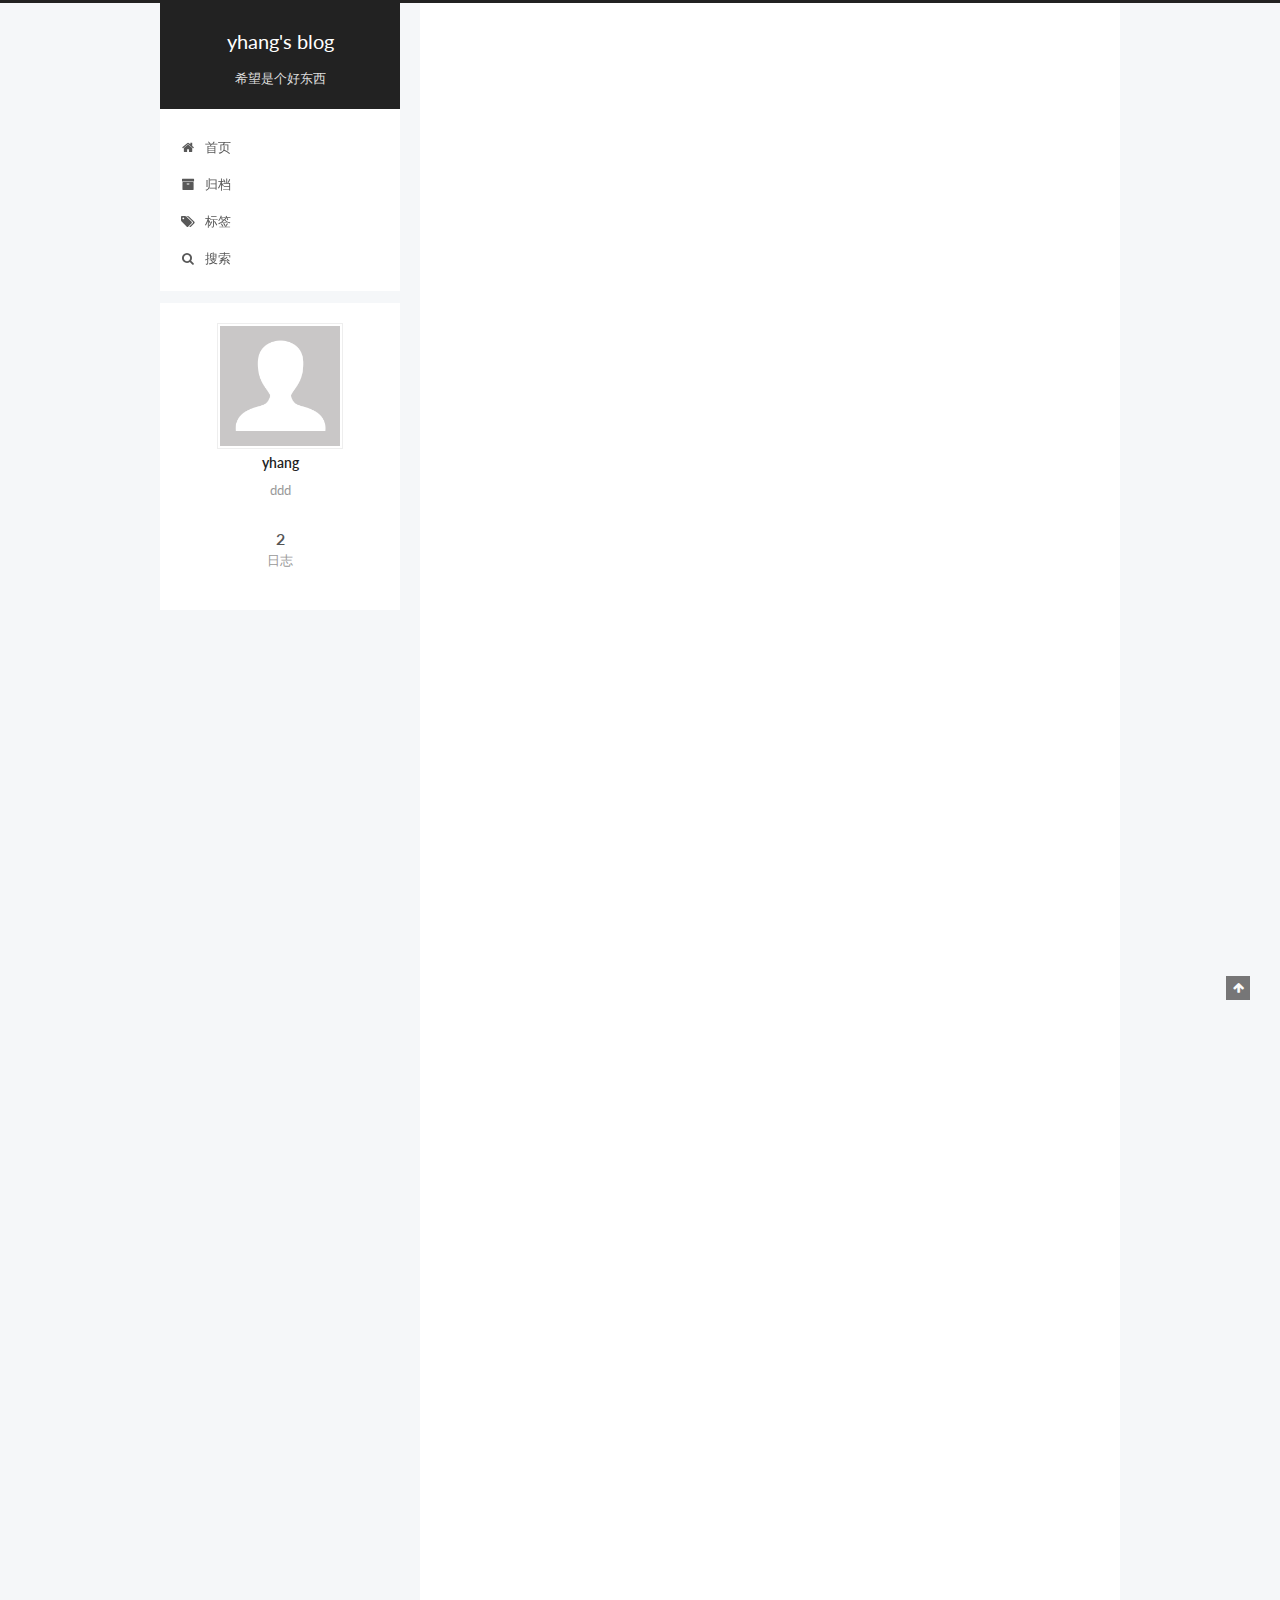
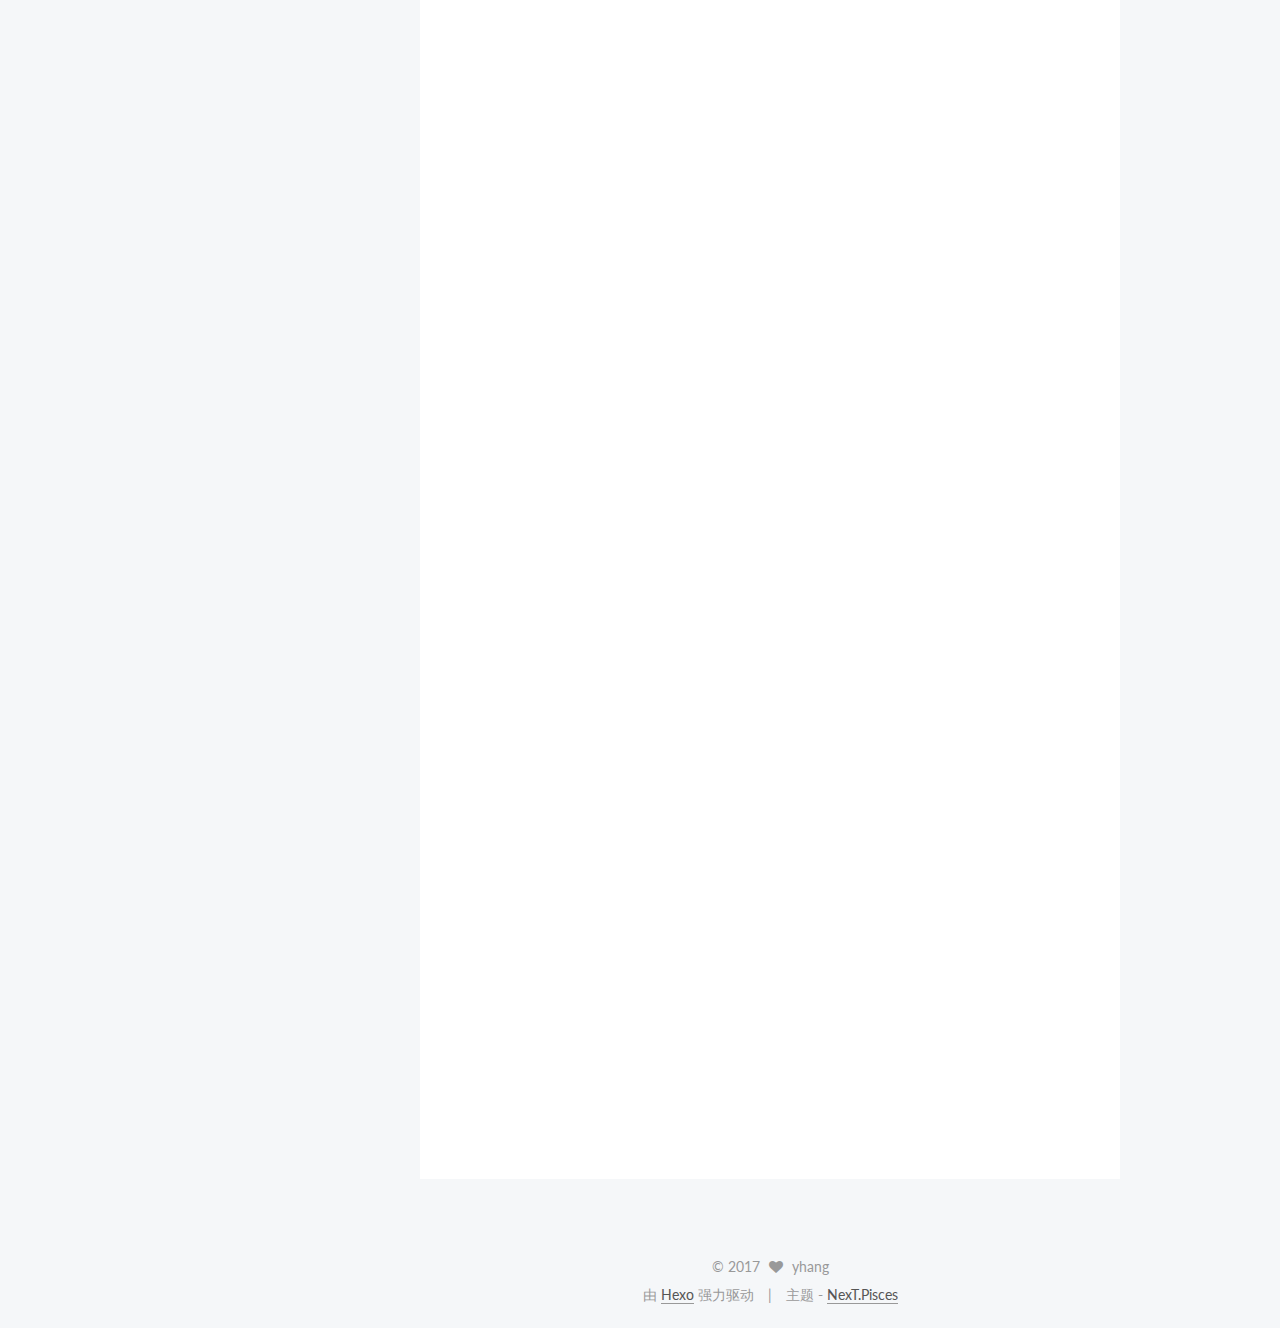
<file: index.html>
<!doctype html>



  


<html class="theme-next pisces use-motion" lang="zh-Hans">
<head>
  <meta charset="UTF-8"/>
<meta http-equiv="X-UA-Compatible" content="IE=edge" />
<meta name="viewport" content="width=device-width, initial-scale=1, maximum-scale=1"/>



<meta http-equiv="Cache-Control" content="no-transform" />
<meta http-equiv="Cache-Control" content="no-siteapp" />















  
  
  <link href="/lib/fancybox/source/jquery.fancybox.css?v=2.1.5" rel="stylesheet" type="text/css" />




  
  
  
  

  
    
    
  

  

  

  

  

  
    
    
    <link href="//fonts.googleapis.com/css?family=Lato:300,300italic,400,400italic,700,700italic&subset=latin,latin-ext" rel="stylesheet" type="text/css">
  






<link href="/lib/font-awesome/css/font-awesome.min.css?v=4.6.2" rel="stylesheet" type="text/css" />

<link href="/css/main.css?v=5.1.0" rel="stylesheet" type="text/css" />


  <meta name="keywords" content="yhang" />








  <link rel="shortcut icon" type="image/x-icon" href="/favicon.ico?v=5.1.0" />






<meta name="description" content="编码 极限运动 折腾">
<meta property="og:type" content="website">
<meta property="og:title" content="yhang's blog">
<meta property="og:url" content="http://yoursite.com/index.html">
<meta property="og:site_name" content="yhang's blog">
<meta property="og:description" content="编码 极限运动 折腾">
<meta name="twitter:card" content="summary">
<meta name="twitter:title" content="yhang's blog">
<meta name="twitter:description" content="编码 极限运动 折腾">



<script type="text/javascript" id="hexo.configurations">
  var NexT = window.NexT || {};
  var CONFIG = {
    root: '/',
    scheme: 'Pisces',
    sidebar: {"position":"left","display":"post","offset":12,"offset_float":0,"b2t":false,"scrollpercent":false},
    fancybox: true,
    motion: true,
    duoshuo: {
      userId: '0',
      author: '博主'
    },
    algolia: {
      applicationID: 'MJWCR3D7BY',
      apiKey: '1b89c01149525b34d5a81ea0f38427fe',
      indexName: 'yhang',
      hits: {"per_page":10},
      labels: {"input_placeholder":"Search for Posts","hits_empty":"We didn't find any results for the search: ${query}","hits_stats":"${hits} results found in ${time} ms"}
    }
  };
</script>



  <link rel="canonical" href="http://yoursite.com/"/>





  <title> yhang's blog </title>
</head>

<body itemscope itemtype="http://schema.org/WebPage" lang="zh-Hans">

  














  
  
    
  

  <div class="container sidebar-position-left 
   page-home 
 ">
    <div class="headband"></div>

    <header id="header" class="header" itemscope itemtype="http://schema.org/WPHeader">
      <div class="header-inner"><div class="site-brand-wrapper">
  <div class="site-meta ">
    

    <div class="custom-logo-site-title">
      <a href="/"  class="brand" rel="start">
        <span class="logo-line-before"><i></i></span>
        <span class="site-title">yhang's blog</span>
        <span class="logo-line-after"><i></i></span>
      </a>
    </div>
      
        <h1 class="site-subtitle" itemprop="description">希望是个好东西</h1>
      
  </div>

  <div class="site-nav-toggle">
    <button>
      <span class="btn-bar"></span>
      <span class="btn-bar"></span>
      <span class="btn-bar"></span>
    </button>
  </div>
</div>

<nav class="site-nav">
  

  
    <ul id="menu" class="menu">
      
        
        <li class="menu-item menu-item-home">
          <a href="/" rel="section">
            
              <i class="menu-item-icon fa fa-fw fa-home"></i> <br />
            
            首页
          </a>
        </li>
      
        
        <li class="menu-item menu-item-archives">
          <a href="/archives" rel="section">
            
              <i class="menu-item-icon fa fa-fw fa-archive"></i> <br />
            
            归档
          </a>
        </li>
      
        
        <li class="menu-item menu-item-tags">
          <a href="/tags" rel="section">
            
              <i class="menu-item-icon fa fa-fw fa-tags"></i> <br />
            
            标签
          </a>
        </li>
      

      
        <li class="menu-item menu-item-search">
          
            <a href="javascript:;" class="popup-trigger">
          
            
              <i class="menu-item-icon fa fa-search fa-fw"></i> <br />
            
            搜索
          </a>
        </li>
      
    </ul>
  

  
    <div class="site-search">
      
  
  <div class="algolia-popup popup search-popup">
    <div class="algolia-search">
      <div class="algolia-search-input-icon">
        <i class="fa fa-search"></i>
      </div>
      <div class="algolia-search-input" id="algolia-search-input"></div>
    </div>

    <div class="algolia-results">
      <div id="algolia-stats"></div>
      <div id="algolia-hits"></div>
      <div id="algolia-pagination" class="algolia-pagination"></div>
    </div>

    <span class="popup-btn-close">
      <i class="fa fa-times-circle"></i>
    </span>
  </div>




    </div>
  
</nav>



 </div>
    </header>

    <main id="main" class="main">
      <div class="main-inner">
        <div class="content-wrap">
          <div id="content" class="content">
            
  <section id="posts" class="posts-expand">
    
      

  

  
  
  

  <article class="post post-type-normal " itemscope itemtype="http://schema.org/Article">
    <link itemprop="mainEntityOfPage" href="http://yoursite.com/2017/03/20/test/">

    <span hidden itemprop="author" itemscope itemtype="http://schema.org/Person">
      <meta itemprop="name" content="yhang">
      <meta itemprop="description" content="ddd">
      <meta itemprop="image" content="/images/avatar.gif">
    </span>

    <span hidden itemprop="publisher" itemscope itemtype="http://schema.org/Organization">
      <meta itemprop="name" content="yhang's blog">
    </span>

    
      <header class="post-header">

        
        
          <h2 class="post-title" itemprop="name headline">
            
            
              
                
                <a class="post-title-link" href="/2017/03/20/test/" itemprop="url">
                  hexo+next安装algolia遇到的小坑
                </a>
              
            
          </h2>
        

        <div class="post-meta">
          <span class="post-time">
            
              <span class="post-meta-item-icon">
                <i class="fa fa-calendar-o"></i>
              </span>
              
                <span class="post-meta-item-text">发表于</span>
              
              <time title="创建于" itemprop="dateCreated datePublished" datetime="2017-03-20T23:02:33+08:00">
                2017-03-20
              </time>
            

            

            
          </span>

          

          
            
          

          
          

          

          

          

        </div>
      </header>
    


    <div class="post-body" itemprop="articleBody">

      
      

      
        
          
            <h3 id="按网上的步骤"><a href="#按网上的步骤" class="headerlink" title="按网上的步骤"></a>按网上的步骤</h3><p>站点配置文件里加入:<br><figure class="highlight plain"><table><tr><td class="gutter"><pre><div class="line">1</div><div class="line">2</div><div class="line">3</div><div class="line">4</div><div class="line">5</div><div class="line">6</div><div class="line">7</div><div class="line">8</div><div class="line">9</div><div class="line">10</div><div class="line">11</div></pre></td><td class="code"><pre><div class="line">algolia:</div><div class="line">  appId: &apos;*&apos;</div><div class="line">  apiKey: &apos;*&apos;</div><div class="line">  adminApiKey: &apos;*&apos;</div><div class="line">  indexName: &apos;*&apos;</div><div class="line">  chunkSize: 5000</div><div class="line">  fields: </div><div class="line">    - title</div><div class="line">    - slug</div><div class="line">    - path</div><div class="line">    - content:strip</div></pre></td></tr></table></figure></p>
<p>\themes\next下找到_config.yml，修改algolia_search为true:<br><figure class="highlight plain"><table><tr><td class="gutter"><pre><div class="line">1</div><div class="line">2</div></pre></td><td class="code"><pre><div class="line">algolia_search:</div><div class="line">  enable: true</div></pre></td></tr></table></figure></p>
<p>hexo目录下执行：<br><figure class="highlight bash"><table><tr><td class="gutter"><pre><div class="line">1</div><div class="line">2</div></pre></td><td class="code"><pre><div class="line">$ npm install hexo-algoliasearch --save</div><div class="line">$ hexo algolia</div></pre></td></tr></table></figure></p>
<p>结果搜索框加载不出来，控制台报错：    </p>
<p><code>algolia settings are invalid</code>  </p>
<p>看js提示发现调用的参数名是<strong>applicationID</strong>，于是把appId替换之，搜索框可以出来但是hexo algolia确报错了:<br><figure class="highlight plain"><table><tr><td class="gutter"><pre><div class="line">1</div></pre></td><td class="code"><pre><div class="line">AlgoliaSearchError: Please provide an application ID. Usage: algoliasearch(applicationID, apiKey, opts)</div></pre></td></tr></table></figure></p>
<p>追踪到algolia.js：119行发现node模块调用的参数名是<strong>appId</strong>  .</p>
<h3 id="解决方法："><a href="#解决方法：" class="headerlink" title="解决方法："></a>解决方法：</h3><p>好吧，看起来是hexo-algoliasearch和next打架造成的，那就两个都写上，最终配置：<br><figure class="highlight plain"><table><tr><td class="gutter"><pre><div class="line">1</div><div class="line">2</div><div class="line">3</div><div class="line">4</div><div class="line">5</div><div class="line">6</div><div class="line">7</div><div class="line">8</div><div class="line">9</div><div class="line">10</div><div class="line">11</div><div class="line">12</div></pre></td><td class="code"><pre><div class="line">algolia:</div><div class="line">  applicationID: &apos;*&apos;</div><div class="line">  appId: &apos;*&apos;</div><div class="line">  apiKey: &apos;*&apos;</div><div class="line">  adminApiKey: &apos;*&apos;</div><div class="line">  indexName: &apos;*&apos;</div><div class="line">  chunkSize: 5000</div><div class="line">  fields: </div><div class="line">    - title</div><div class="line">    - slug</div><div class="line">    - path</div><div class="line">    - content:strip</div></pre></td></tr></table></figure></p>
<p>搞定.</p>

          
        
      
    </div>

    <div>
      
    </div>

    <div>
      
    </div>

    <div>
      
    </div>

    <footer class="post-footer">
      

      

      

      
      
        <div class="post-eof"></div>
      
    </footer>
  </article>


    
      

  

  
  
  

  <article class="post post-type-normal " itemscope itemtype="http://schema.org/Article">
    <link itemprop="mainEntityOfPage" href="http://yoursite.com/2017/03/09/hello-world/">

    <span hidden itemprop="author" itemscope itemtype="http://schema.org/Person">
      <meta itemprop="name" content="yhang">
      <meta itemprop="description" content="ddd">
      <meta itemprop="image" content="/images/avatar.gif">
    </span>

    <span hidden itemprop="publisher" itemscope itemtype="http://schema.org/Organization">
      <meta itemprop="name" content="yhang's blog">
    </span>

    
      <header class="post-header">

        
        
          <h2 class="post-title" itemprop="name headline">
            
            
              
                
                <a class="post-title-link" href="/2017/03/09/hello-world/" itemprop="url">
                  Hello World
                </a>
              
            
          </h2>
        

        <div class="post-meta">
          <span class="post-time">
            
              <span class="post-meta-item-icon">
                <i class="fa fa-calendar-o"></i>
              </span>
              
                <span class="post-meta-item-text">发表于</span>
              
              <time title="创建于" itemprop="dateCreated datePublished" datetime="2017-03-09T23:07:34+08:00">
                2017-03-09
              </time>
            

            

            
          </span>

          

          
            
          

          
          

          

          

          

        </div>
      </header>
    


    <div class="post-body" itemprop="articleBody">

      
      

      
        
          
            <p>Welcome to <a href="https://hexo.io/" target="_blank" rel="external">Hexo</a>! This is your very first post. Check <a href="https://hexo.io/docs/" target="_blank" rel="external">documentation</a> for more info. If you get any problems when using Hexo, you can find the answer in <a href="https://hexo.io/docs/troubleshooting.html" target="_blank" rel="external">troubleshooting</a> or you can ask me on <a href="https://github.com/hexojs/hexo/issues" target="_blank" rel="external">GitHub</a>.</p>
<h2 id="Quick-Start"><a href="#Quick-Start" class="headerlink" title="Quick Start"></a>Quick Start</h2><h3 id="Create-a-new-post"><a href="#Create-a-new-post" class="headerlink" title="Create a new post"></a>Create a new post</h3><figure class="highlight bash"><table><tr><td class="gutter"><pre><div class="line">1</div></pre></td><td class="code"><pre><div class="line">$ hexo new <span class="string">"My New Post"</span></div></pre></td></tr></table></figure>
<p>More info: <a href="https://hexo.io/docs/writing.html" target="_blank" rel="external">Writing</a></p>
<h3 id="Run-server"><a href="#Run-server" class="headerlink" title="Run server"></a>Run server</h3><figure class="highlight bash"><table><tr><td class="gutter"><pre><div class="line">1</div></pre></td><td class="code"><pre><div class="line">$ hexo server</div></pre></td></tr></table></figure>
<p>More info: <a href="https://hexo.io/docs/server.html" target="_blank" rel="external">Server</a></p>
<h3 id="Generate-static-files"><a href="#Generate-static-files" class="headerlink" title="Generate static files"></a>Generate static files</h3><figure class="highlight bash"><table><tr><td class="gutter"><pre><div class="line">1</div></pre></td><td class="code"><pre><div class="line">$ hexo generate</div></pre></td></tr></table></figure>
<p>More info: <a href="https://hexo.io/docs/generating.html" target="_blank" rel="external">Generating</a></p>
<h3 id="Deploy-to-remote-sites"><a href="#Deploy-to-remote-sites" class="headerlink" title="Deploy to remote sites"></a>Deploy to remote sites</h3><figure class="highlight bash"><table><tr><td class="gutter"><pre><div class="line">1</div></pre></td><td class="code"><pre><div class="line">$ hexo deploy</div></pre></td></tr></table></figure>
<p>More info: <a href="https://hexo.io/docs/deployment.html" target="_blank" rel="external">Deployment</a></p>

          
        
      
    </div>

    <div>
      
    </div>

    <div>
      
    </div>

    <div>
      
    </div>

    <footer class="post-footer">
      

      

      

      
      
        <div class="post-eof"></div>
      
    </footer>
  </article>


    
  </section>

  


          </div>
          


          

        </div>
        
          
  
  <div class="sidebar-toggle">
    <div class="sidebar-toggle-line-wrap">
      <span class="sidebar-toggle-line sidebar-toggle-line-first"></span>
      <span class="sidebar-toggle-line sidebar-toggle-line-middle"></span>
      <span class="sidebar-toggle-line sidebar-toggle-line-last"></span>
    </div>
  </div>

  <aside id="sidebar" class="sidebar">
    <div class="sidebar-inner">

      

      

      <section class="site-overview sidebar-panel sidebar-panel-active">
        <div class="site-author motion-element" itemprop="author" itemscope itemtype="http://schema.org/Person">
          <img class="site-author-image" itemprop="image"
               src="/images/avatar.gif"
               alt="yhang" />
          <p class="site-author-name" itemprop="name">yhang</p>
           
              <p class="site-description motion-element" itemprop="description">ddd</p>
           
        </div>
        <nav class="site-state motion-element">

          
            <div class="site-state-item site-state-posts">
              <a href="/archives">
                <span class="site-state-item-count">2</span>
                <span class="site-state-item-name">日志</span>
              </a>
            </div>
          

          

          

        </nav>

        

        <div class="links-of-author motion-element">
          
        </div>

        
        

        
        

        


      </section>

      

      

    </div>
  </aside>


        
      </div>
    </main>

    <footer id="footer" class="footer">
      <div class="footer-inner">
        <div class="copyright" >
  
  &copy; 
  <span itemprop="copyrightYear">2017</span>
  <span class="with-love">
    <i class="fa fa-heart"></i>
  </span>
  <span class="author" itemprop="copyrightHolder">yhang</span>
</div>


<div class="powered-by">
  由 <a class="theme-link" href="https://hexo.io">Hexo</a> 强力驱动
</div>

<div class="theme-info">
  主题 -
  <a class="theme-link" href="https://github.com/iissnan/hexo-theme-next">
    NexT.Pisces
  </a>
</div>


        

        
      </div>
    </footer>

    
      <div class="back-to-top">
        <i class="fa fa-arrow-up"></i>
        
      </div>
    

  </div>

  

<script type="text/javascript">
  if (Object.prototype.toString.call(window.Promise) !== '[object Function]') {
    window.Promise = null;
  }
</script>









  




  
  <script type="text/javascript" src="/lib/jquery/index.js?v=2.1.3"></script>

  
  <script type="text/javascript" src="/lib/fastclick/lib/fastclick.min.js?v=1.0.6"></script>

  
  <script type="text/javascript" src="/lib/jquery_lazyload/jquery.lazyload.js?v=1.9.7"></script>

  
  <script type="text/javascript" src="/lib/velocity/velocity.min.js?v=1.2.1"></script>

  
  <script type="text/javascript" src="/lib/velocity/velocity.ui.min.js?v=1.2.1"></script>

  
  <script type="text/javascript" src="/lib/fancybox/source/jquery.fancybox.pack.js?v=2.1.5"></script>


  


  <script type="text/javascript" src="/js/src/utils.js?v=5.1.0"></script>

  <script type="text/javascript" src="/js/src/motion.js?v=5.1.0"></script>



  
  


  <script type="text/javascript" src="/js/src/affix.js?v=5.1.0"></script>

  <script type="text/javascript" src="/js/src/schemes/pisces.js?v=5.1.0"></script>



  

  


  <script type="text/javascript" src="/js/src/bootstrap.js?v=5.1.0"></script>



  



  




	





  





  





  






  




  
  
  
  <link rel="stylesheet" href="/lib/algolia-instant-search/instantsearch.min.css">

  
  
  <script src="/lib/algolia-instant-search/instantsearch.min.js"></script>
  

  <script src="/js/src/algolia-search.js?v=5.1.0"></script>



  

  

  

  

</body>
</html>
</file>
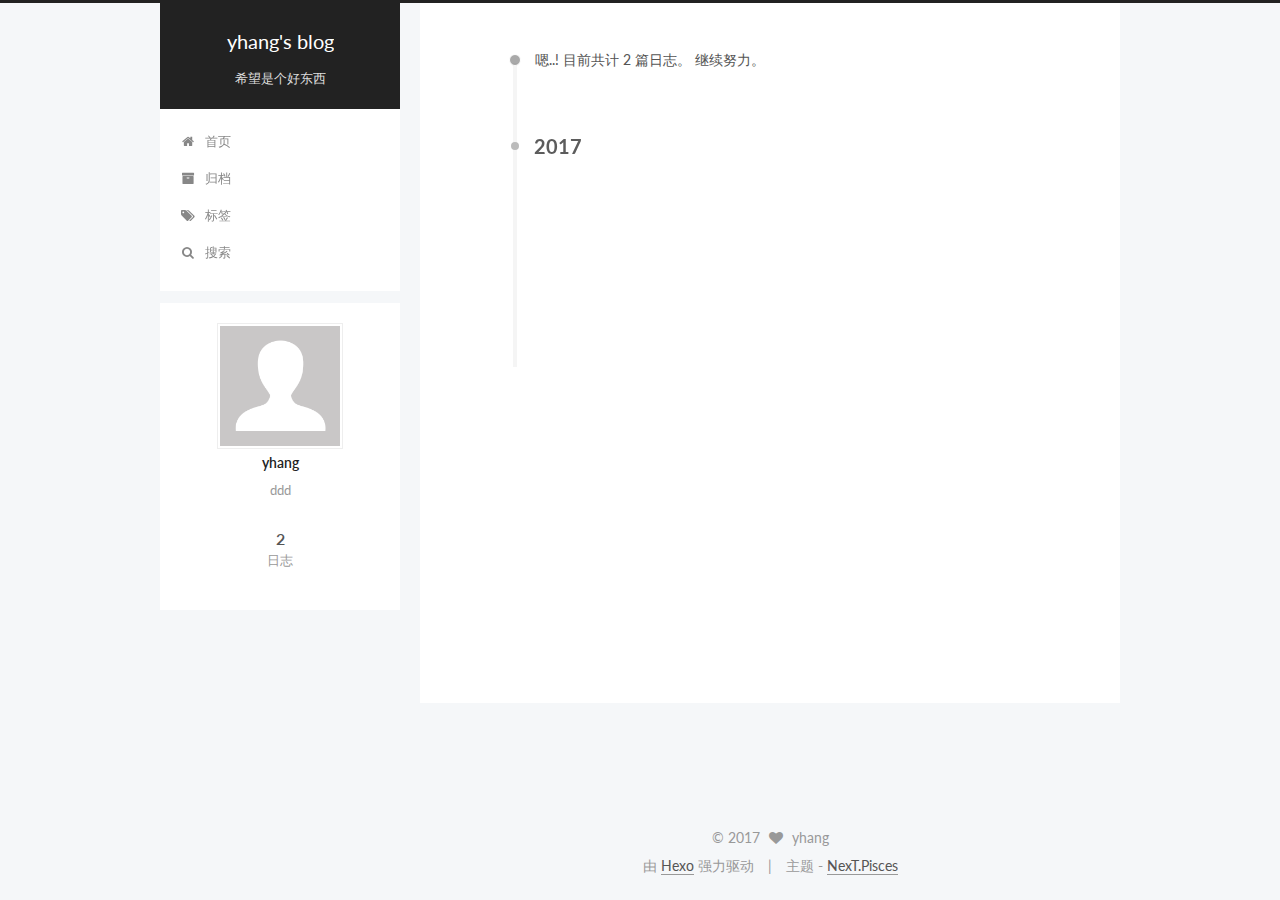
<file: archives/index.html>
<!doctype html>



  


<html class="theme-next pisces use-motion" lang="zh-Hans">
<head>
  <meta charset="UTF-8"/>
<meta http-equiv="X-UA-Compatible" content="IE=edge" />
<meta name="viewport" content="width=device-width, initial-scale=1, maximum-scale=1"/>



<meta http-equiv="Cache-Control" content="no-transform" />
<meta http-equiv="Cache-Control" content="no-siteapp" />















  
  
  <link href="/lib/fancybox/source/jquery.fancybox.css?v=2.1.5" rel="stylesheet" type="text/css" />




  
  
  
  

  
    
    
  

  

  

  

  

  
    
    
    <link href="//fonts.googleapis.com/css?family=Lato:300,300italic,400,400italic,700,700italic&subset=latin,latin-ext" rel="stylesheet" type="text/css">
  






<link href="/lib/font-awesome/css/font-awesome.min.css?v=4.6.2" rel="stylesheet" type="text/css" />

<link href="/css/main.css?v=5.1.0" rel="stylesheet" type="text/css" />


  <meta name="keywords" content="yhang" />








  <link rel="shortcut icon" type="image/x-icon" href="/favicon.ico?v=5.1.0" />






<meta name="description" content="编码 极限运动 折腾">
<meta property="og:type" content="website">
<meta property="og:title" content="yhang's blog">
<meta property="og:url" content="http://yoursite.com/archives/index.html">
<meta property="og:site_name" content="yhang's blog">
<meta property="og:description" content="编码 极限运动 折腾">
<meta name="twitter:card" content="summary">
<meta name="twitter:title" content="yhang's blog">
<meta name="twitter:description" content="编码 极限运动 折腾">



<script type="text/javascript" id="hexo.configurations">
  var NexT = window.NexT || {};
  var CONFIG = {
    root: '/',
    scheme: 'Pisces',
    sidebar: {"position":"left","display":"post","offset":12,"offset_float":0,"b2t":false,"scrollpercent":false},
    fancybox: true,
    motion: true,
    duoshuo: {
      userId: '0',
      author: '博主'
    },
    algolia: {
      applicationID: 'MJWCR3D7BY',
      apiKey: '1b89c01149525b34d5a81ea0f38427fe',
      indexName: 'yhang',
      hits: {"per_page":10},
      labels: {"input_placeholder":"Search for Posts","hits_empty":"We didn't find any results for the search: ${query}","hits_stats":"${hits} results found in ${time} ms"}
    }
  };
</script>



  <link rel="canonical" href="http://yoursite.com/archives/"/>





  <title> 归档 | yhang's blog </title>
</head>

<body itemscope itemtype="http://schema.org/WebPage" lang="zh-Hans">

  














  
  
    
  

  <div class="container sidebar-position-left  page-archive  ">
    <div class="headband"></div>

    <header id="header" class="header" itemscope itemtype="http://schema.org/WPHeader">
      <div class="header-inner"><div class="site-brand-wrapper">
  <div class="site-meta ">
    

    <div class="custom-logo-site-title">
      <a href="/"  class="brand" rel="start">
        <span class="logo-line-before"><i></i></span>
        <span class="site-title">yhang's blog</span>
        <span class="logo-line-after"><i></i></span>
      </a>
    </div>
      
        <h1 class="site-subtitle" itemprop="description">希望是个好东西</h1>
      
  </div>

  <div class="site-nav-toggle">
    <button>
      <span class="btn-bar"></span>
      <span class="btn-bar"></span>
      <span class="btn-bar"></span>
    </button>
  </div>
</div>

<nav class="site-nav">
  

  
    <ul id="menu" class="menu">
      
        
        <li class="menu-item menu-item-home">
          <a href="/" rel="section">
            
              <i class="menu-item-icon fa fa-fw fa-home"></i> <br />
            
            首页
          </a>
        </li>
      
        
        <li class="menu-item menu-item-archives">
          <a href="/archives" rel="section">
            
              <i class="menu-item-icon fa fa-fw fa-archive"></i> <br />
            
            归档
          </a>
        </li>
      
        
        <li class="menu-item menu-item-tags">
          <a href="/tags" rel="section">
            
              <i class="menu-item-icon fa fa-fw fa-tags"></i> <br />
            
            标签
          </a>
        </li>
      

      
        <li class="menu-item menu-item-search">
          
            <a href="javascript:;" class="popup-trigger">
          
            
              <i class="menu-item-icon fa fa-search fa-fw"></i> <br />
            
            搜索
          </a>
        </li>
      
    </ul>
  

  
    <div class="site-search">
      
  
  <div class="algolia-popup popup search-popup">
    <div class="algolia-search">
      <div class="algolia-search-input-icon">
        <i class="fa fa-search"></i>
      </div>
      <div class="algolia-search-input" id="algolia-search-input"></div>
    </div>

    <div class="algolia-results">
      <div id="algolia-stats"></div>
      <div id="algolia-hits"></div>
      <div id="algolia-pagination" class="algolia-pagination"></div>
    </div>

    <span class="popup-btn-close">
      <i class="fa fa-times-circle"></i>
    </span>
  </div>




    </div>
  
</nav>



 </div>
    </header>

    <main id="main" class="main">
      <div class="main-inner">
        <div class="content-wrap">
          <div id="content" class="content">
            

  <section id="posts" class="posts-collapse">
    <span class="archive-move-on"></span>

    <span class="archive-page-counter">
      
      
      
        
      
      嗯..! 目前共计 2 篇日志。 继续努力。
    </span>

    

      
      
      

      
        
        <div class="collection-title">
          <h2 class="archive-year motion-element" id="archive-year-2017">2017</h2>
        </div>
      
      

      

  <article class="post post-type-normal" itemscope itemtype="http://schema.org/Article">
    <header class="post-header">

      <h2 class="post-title">
        
            <a class="post-title-link" href="/2017/03/20/test/" itemprop="url">
              
                <span itemprop="name">hexo+next安装algolia遇到的小坑</span>
              
            </a>
        
      </h2>

      <div class="post-meta">
        <time class="post-time" itemprop="dateCreated"
              datetime="2017-03-20T23:02:33+08:00"
              content="2017-03-20" >
          03-20
        </time>
      </div>

    </header>
  </article>



    

      
      
      

      
      

      

  <article class="post post-type-normal" itemscope itemtype="http://schema.org/Article">
    <header class="post-header">

      <h2 class="post-title">
        
            <a class="post-title-link" href="/2017/03/09/hello-world/" itemprop="url">
              
                <span itemprop="name">Hello World</span>
              
            </a>
        
      </h2>

      <div class="post-meta">
        <time class="post-time" itemprop="dateCreated"
              datetime="2017-03-09T23:07:34+08:00"
              content="2017-03-09" >
          03-09
        </time>
      </div>

    </header>
  </article>



    

  </section>

  



          </div>
          


          

        </div>
        
          
  
  <div class="sidebar-toggle">
    <div class="sidebar-toggle-line-wrap">
      <span class="sidebar-toggle-line sidebar-toggle-line-first"></span>
      <span class="sidebar-toggle-line sidebar-toggle-line-middle"></span>
      <span class="sidebar-toggle-line sidebar-toggle-line-last"></span>
    </div>
  </div>

  <aside id="sidebar" class="sidebar">
    <div class="sidebar-inner">

      

      

      <section class="site-overview sidebar-panel sidebar-panel-active">
        <div class="site-author motion-element" itemprop="author" itemscope itemtype="http://schema.org/Person">
          <img class="site-author-image" itemprop="image"
               src="/images/avatar.gif"
               alt="yhang" />
          <p class="site-author-name" itemprop="name">yhang</p>
           
              <p class="site-description motion-element" itemprop="description">ddd</p>
           
        </div>
        <nav class="site-state motion-element">

          
            <div class="site-state-item site-state-posts">
              <a href="/archives">
                <span class="site-state-item-count">2</span>
                <span class="site-state-item-name">日志</span>
              </a>
            </div>
          

          

          

        </nav>

        

        <div class="links-of-author motion-element">
          
        </div>

        
        

        
        

        


      </section>

      

      

    </div>
  </aside>


        
      </div>
    </main>

    <footer id="footer" class="footer">
      <div class="footer-inner">
        <div class="copyright" >
  
  &copy; 
  <span itemprop="copyrightYear">2017</span>
  <span class="with-love">
    <i class="fa fa-heart"></i>
  </span>
  <span class="author" itemprop="copyrightHolder">yhang</span>
</div>


<div class="powered-by">
  由 <a class="theme-link" href="https://hexo.io">Hexo</a> 强力驱动
</div>

<div class="theme-info">
  主题 -
  <a class="theme-link" href="https://github.com/iissnan/hexo-theme-next">
    NexT.Pisces
  </a>
</div>


        

        
      </div>
    </footer>

    
      <div class="back-to-top">
        <i class="fa fa-arrow-up"></i>
        
      </div>
    

  </div>

  

<script type="text/javascript">
  if (Object.prototype.toString.call(window.Promise) !== '[object Function]') {
    window.Promise = null;
  }
</script>









  




  
  <script type="text/javascript" src="/lib/jquery/index.js?v=2.1.3"></script>

  
  <script type="text/javascript" src="/lib/fastclick/lib/fastclick.min.js?v=1.0.6"></script>

  
  <script type="text/javascript" src="/lib/jquery_lazyload/jquery.lazyload.js?v=1.9.7"></script>

  
  <script type="text/javascript" src="/lib/velocity/velocity.min.js?v=1.2.1"></script>

  
  <script type="text/javascript" src="/lib/velocity/velocity.ui.min.js?v=1.2.1"></script>

  
  <script type="text/javascript" src="/lib/fancybox/source/jquery.fancybox.pack.js?v=2.1.5"></script>


  


  <script type="text/javascript" src="/js/src/utils.js?v=5.1.0"></script>

  <script type="text/javascript" src="/js/src/motion.js?v=5.1.0"></script>



  
  


  <script type="text/javascript" src="/js/src/affix.js?v=5.1.0"></script>

  <script type="text/javascript" src="/js/src/schemes/pisces.js?v=5.1.0"></script>



  
  
    <script type="text/javascript" id="motion.page.archive">
      $('.archive-year').velocity('transition.slideLeftIn');
    </script>
  


  


  <script type="text/javascript" src="/js/src/bootstrap.js?v=5.1.0"></script>



  



  




	





  





  





  






  




  
  
  
  <link rel="stylesheet" href="/lib/algolia-instant-search/instantsearch.min.css">

  
  
  <script src="/lib/algolia-instant-search/instantsearch.min.js"></script>
  

  <script src="/js/src/algolia-search.js?v=5.1.0"></script>



  

  

  

  

</body>
</html>
</file>
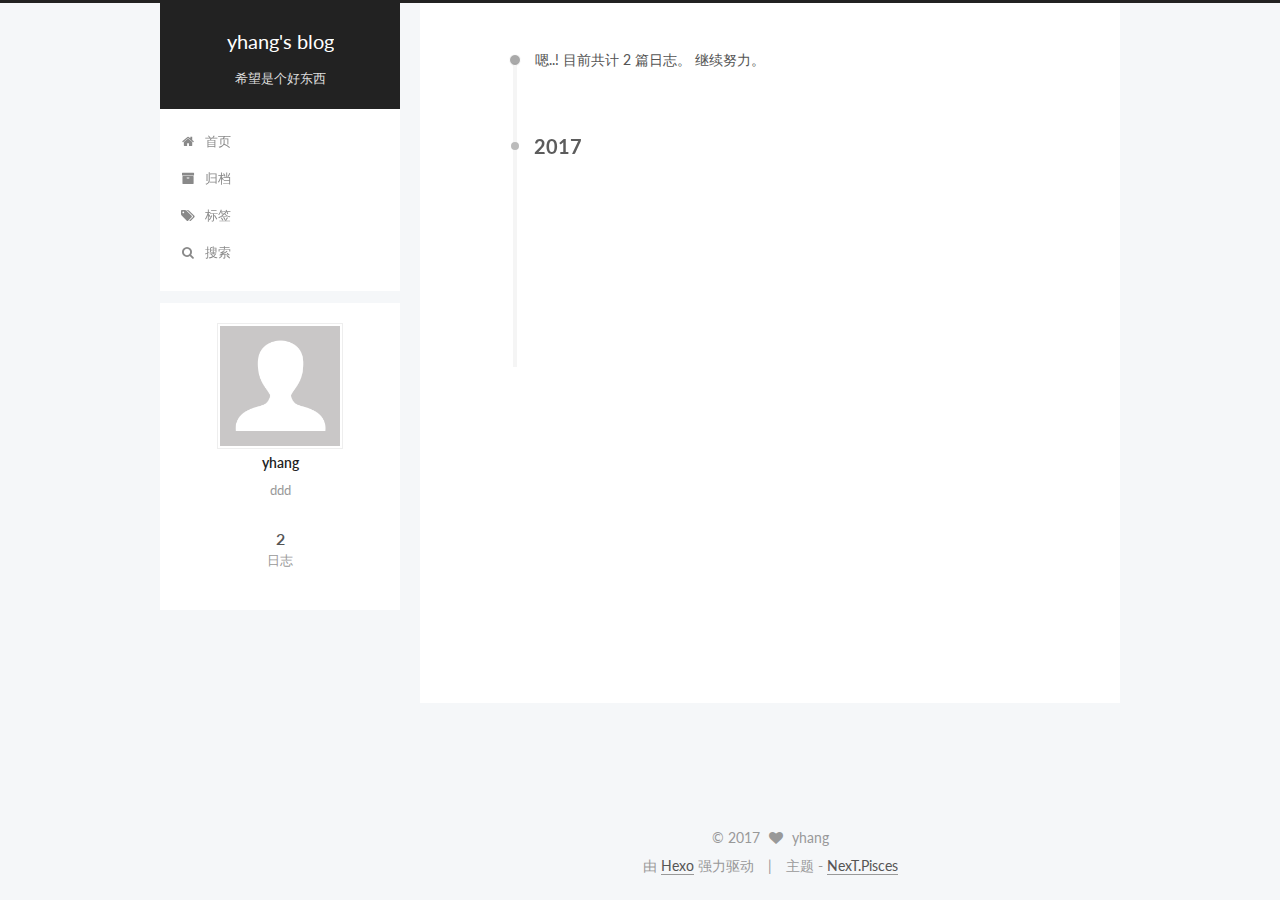
<file: archives/2017/index.html>
<!doctype html>



  


<html class="theme-next pisces use-motion" lang="zh-Hans">
<head>
  <meta charset="UTF-8"/>
<meta http-equiv="X-UA-Compatible" content="IE=edge" />
<meta name="viewport" content="width=device-width, initial-scale=1, maximum-scale=1"/>



<meta http-equiv="Cache-Control" content="no-transform" />
<meta http-equiv="Cache-Control" content="no-siteapp" />















  
  
  <link href="/lib/fancybox/source/jquery.fancybox.css?v=2.1.5" rel="stylesheet" type="text/css" />




  
  
  
  

  
    
    
  

  

  

  

  

  
    
    
    <link href="//fonts.googleapis.com/css?family=Lato:300,300italic,400,400italic,700,700italic&subset=latin,latin-ext" rel="stylesheet" type="text/css">
  






<link href="/lib/font-awesome/css/font-awesome.min.css?v=4.6.2" rel="stylesheet" type="text/css" />

<link href="/css/main.css?v=5.1.0" rel="stylesheet" type="text/css" />


  <meta name="keywords" content="yhang" />








  <link rel="shortcut icon" type="image/x-icon" href="/favicon.ico?v=5.1.0" />






<meta name="description" content="编码 极限运动 折腾">
<meta property="og:type" content="website">
<meta property="og:title" content="yhang's blog">
<meta property="og:url" content="http://yoursite.com/archives/2017/index.html">
<meta property="og:site_name" content="yhang's blog">
<meta property="og:description" content="编码 极限运动 折腾">
<meta name="twitter:card" content="summary">
<meta name="twitter:title" content="yhang's blog">
<meta name="twitter:description" content="编码 极限运动 折腾">



<script type="text/javascript" id="hexo.configurations">
  var NexT = window.NexT || {};
  var CONFIG = {
    root: '/',
    scheme: 'Pisces',
    sidebar: {"position":"left","display":"post","offset":12,"offset_float":0,"b2t":false,"scrollpercent":false},
    fancybox: true,
    motion: true,
    duoshuo: {
      userId: '0',
      author: '博主'
    },
    algolia: {
      applicationID: 'MJWCR3D7BY',
      apiKey: '1b89c01149525b34d5a81ea0f38427fe',
      indexName: 'yhang',
      hits: {"per_page":10},
      labels: {"input_placeholder":"Search for Posts","hits_empty":"We didn't find any results for the search: ${query}","hits_stats":"${hits} results found in ${time} ms"}
    }
  };
</script>



  <link rel="canonical" href="http://yoursite.com/archives/2017/"/>





  <title> 归档 | yhang's blog </title>
</head>

<body itemscope itemtype="http://schema.org/WebPage" lang="zh-Hans">

  














  
  
    
  

  <div class="container sidebar-position-left  page-archive  ">
    <div class="headband"></div>

    <header id="header" class="header" itemscope itemtype="http://schema.org/WPHeader">
      <div class="header-inner"><div class="site-brand-wrapper">
  <div class="site-meta ">
    

    <div class="custom-logo-site-title">
      <a href="/"  class="brand" rel="start">
        <span class="logo-line-before"><i></i></span>
        <span class="site-title">yhang's blog</span>
        <span class="logo-line-after"><i></i></span>
      </a>
    </div>
      
        <h1 class="site-subtitle" itemprop="description">希望是个好东西</h1>
      
  </div>

  <div class="site-nav-toggle">
    <button>
      <span class="btn-bar"></span>
      <span class="btn-bar"></span>
      <span class="btn-bar"></span>
    </button>
  </div>
</div>

<nav class="site-nav">
  

  
    <ul id="menu" class="menu">
      
        
        <li class="menu-item menu-item-home">
          <a href="/" rel="section">
            
              <i class="menu-item-icon fa fa-fw fa-home"></i> <br />
            
            首页
          </a>
        </li>
      
        
        <li class="menu-item menu-item-archives">
          <a href="/archives" rel="section">
            
              <i class="menu-item-icon fa fa-fw fa-archive"></i> <br />
            
            归档
          </a>
        </li>
      
        
        <li class="menu-item menu-item-tags">
          <a href="/tags" rel="section">
            
              <i class="menu-item-icon fa fa-fw fa-tags"></i> <br />
            
            标签
          </a>
        </li>
      

      
        <li class="menu-item menu-item-search">
          
            <a href="javascript:;" class="popup-trigger">
          
            
              <i class="menu-item-icon fa fa-search fa-fw"></i> <br />
            
            搜索
          </a>
        </li>
      
    </ul>
  

  
    <div class="site-search">
      
  
  <div class="algolia-popup popup search-popup">
    <div class="algolia-search">
      <div class="algolia-search-input-icon">
        <i class="fa fa-search"></i>
      </div>
      <div class="algolia-search-input" id="algolia-search-input"></div>
    </div>

    <div class="algolia-results">
      <div id="algolia-stats"></div>
      <div id="algolia-hits"></div>
      <div id="algolia-pagination" class="algolia-pagination"></div>
    </div>

    <span class="popup-btn-close">
      <i class="fa fa-times-circle"></i>
    </span>
  </div>




    </div>
  
</nav>



 </div>
    </header>

    <main id="main" class="main">
      <div class="main-inner">
        <div class="content-wrap">
          <div id="content" class="content">
            

  <section id="posts" class="posts-collapse">
    <span class="archive-move-on"></span>

    <span class="archive-page-counter">
      
      
      
        
      
      嗯..! 目前共计 2 篇日志。 继续努力。
    </span>

    

      
      
      

      
        
        <div class="collection-title">
          <h2 class="archive-year motion-element" id="archive-year-2017">2017</h2>
        </div>
      
      

      

  <article class="post post-type-normal" itemscope itemtype="http://schema.org/Article">
    <header class="post-header">

      <h2 class="post-title">
        
            <a class="post-title-link" href="/2017/03/20/test/" itemprop="url">
              
                <span itemprop="name">hexo+next安装algolia遇到的小坑</span>
              
            </a>
        
      </h2>

      <div class="post-meta">
        <time class="post-time" itemprop="dateCreated"
              datetime="2017-03-20T23:02:33+08:00"
              content="2017-03-20" >
          03-20
        </time>
      </div>

    </header>
  </article>



    

      
      
      

      
      

      

  <article class="post post-type-normal" itemscope itemtype="http://schema.org/Article">
    <header class="post-header">

      <h2 class="post-title">
        
            <a class="post-title-link" href="/2017/03/09/hello-world/" itemprop="url">
              
                <span itemprop="name">Hello World</span>
              
            </a>
        
      </h2>

      <div class="post-meta">
        <time class="post-time" itemprop="dateCreated"
              datetime="2017-03-09T23:07:34+08:00"
              content="2017-03-09" >
          03-09
        </time>
      </div>

    </header>
  </article>



    

  </section>

  



          </div>
          


          

        </div>
        
          
  
  <div class="sidebar-toggle">
    <div class="sidebar-toggle-line-wrap">
      <span class="sidebar-toggle-line sidebar-toggle-line-first"></span>
      <span class="sidebar-toggle-line sidebar-toggle-line-middle"></span>
      <span class="sidebar-toggle-line sidebar-toggle-line-last"></span>
    </div>
  </div>

  <aside id="sidebar" class="sidebar">
    <div class="sidebar-inner">

      

      

      <section class="site-overview sidebar-panel sidebar-panel-active">
        <div class="site-author motion-element" itemprop="author" itemscope itemtype="http://schema.org/Person">
          <img class="site-author-image" itemprop="image"
               src="/images/avatar.gif"
               alt="yhang" />
          <p class="site-author-name" itemprop="name">yhang</p>
           
              <p class="site-description motion-element" itemprop="description">ddd</p>
           
        </div>
        <nav class="site-state motion-element">

          
            <div class="site-state-item site-state-posts">
              <a href="/archives">
                <span class="site-state-item-count">2</span>
                <span class="site-state-item-name">日志</span>
              </a>
            </div>
          

          

          

        </nav>

        

        <div class="links-of-author motion-element">
          
        </div>

        
        

        
        

        


      </section>

      

      

    </div>
  </aside>


        
      </div>
    </main>

    <footer id="footer" class="footer">
      <div class="footer-inner">
        <div class="copyright" >
  
  &copy; 
  <span itemprop="copyrightYear">2017</span>
  <span class="with-love">
    <i class="fa fa-heart"></i>
  </span>
  <span class="author" itemprop="copyrightHolder">yhang</span>
</div>


<div class="powered-by">
  由 <a class="theme-link" href="https://hexo.io">Hexo</a> 强力驱动
</div>

<div class="theme-info">
  主题 -
  <a class="theme-link" href="https://github.com/iissnan/hexo-theme-next">
    NexT.Pisces
  </a>
</div>


        

        
      </div>
    </footer>

    
      <div class="back-to-top">
        <i class="fa fa-arrow-up"></i>
        
      </div>
    

  </div>

  

<script type="text/javascript">
  if (Object.prototype.toString.call(window.Promise) !== '[object Function]') {
    window.Promise = null;
  }
</script>









  




  
  <script type="text/javascript" src="/lib/jquery/index.js?v=2.1.3"></script>

  
  <script type="text/javascript" src="/lib/fastclick/lib/fastclick.min.js?v=1.0.6"></script>

  
  <script type="text/javascript" src="/lib/jquery_lazyload/jquery.lazyload.js?v=1.9.7"></script>

  
  <script type="text/javascript" src="/lib/velocity/velocity.min.js?v=1.2.1"></script>

  
  <script type="text/javascript" src="/lib/velocity/velocity.ui.min.js?v=1.2.1"></script>

  
  <script type="text/javascript" src="/lib/fancybox/source/jquery.fancybox.pack.js?v=2.1.5"></script>


  


  <script type="text/javascript" src="/js/src/utils.js?v=5.1.0"></script>

  <script type="text/javascript" src="/js/src/motion.js?v=5.1.0"></script>



  
  


  <script type="text/javascript" src="/js/src/affix.js?v=5.1.0"></script>

  <script type="text/javascript" src="/js/src/schemes/pisces.js?v=5.1.0"></script>



  
  
    <script type="text/javascript" id="motion.page.archive">
      $('.archive-year').velocity('transition.slideLeftIn');
    </script>
  


  


  <script type="text/javascript" src="/js/src/bootstrap.js?v=5.1.0"></script>



  



  




	





  





  





  






  




  
  
  
  <link rel="stylesheet" href="/lib/algolia-instant-search/instantsearch.min.css">

  
  
  <script src="/lib/algolia-instant-search/instantsearch.min.js"></script>
  

  <script src="/js/src/algolia-search.js?v=5.1.0"></script>



  

  

  

  

</body>
</html>
</file>
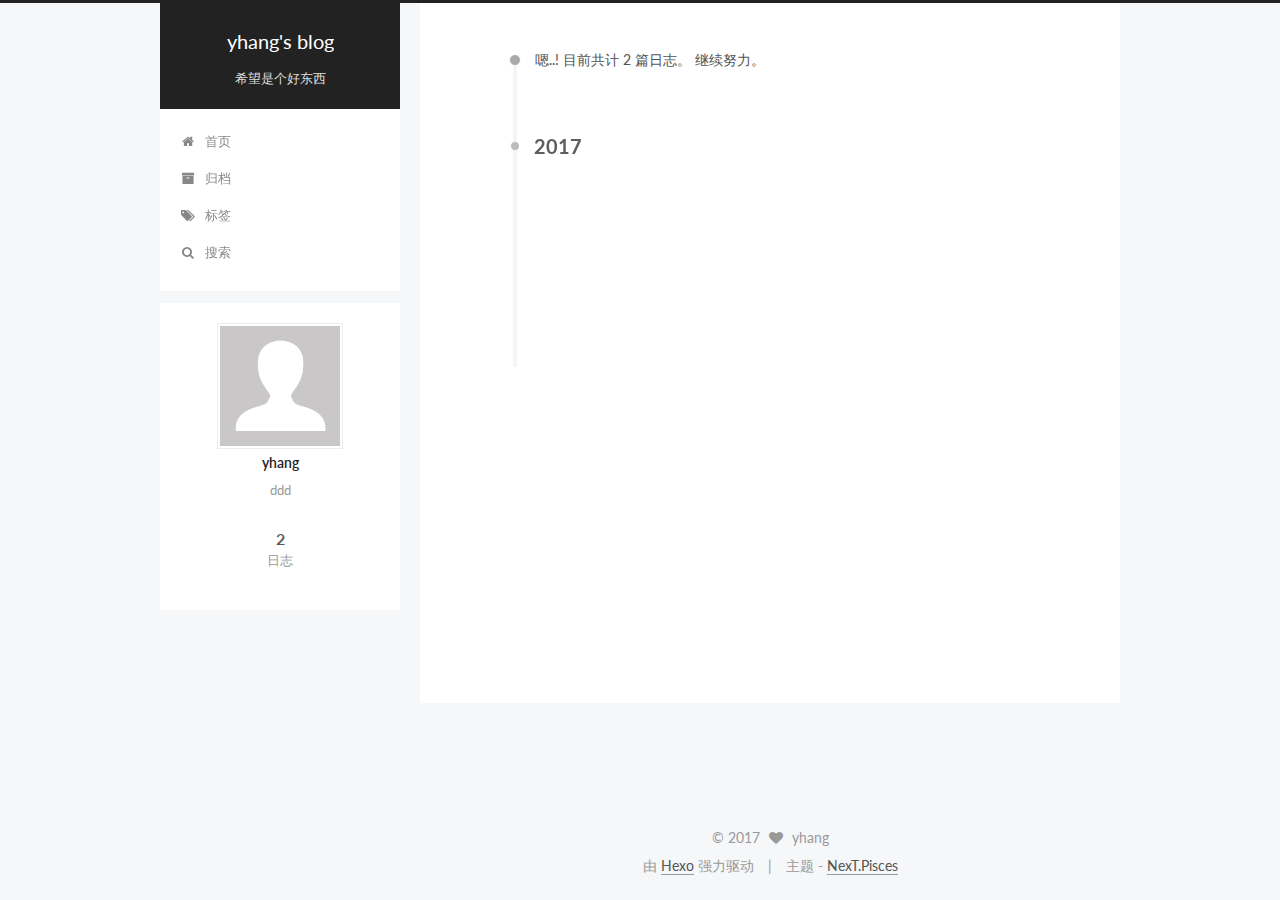
<file: archives/2017/03/index.html>
<!doctype html>



  


<html class="theme-next pisces use-motion" lang="zh-Hans">
<head>
  <meta charset="UTF-8"/>
<meta http-equiv="X-UA-Compatible" content="IE=edge" />
<meta name="viewport" content="width=device-width, initial-scale=1, maximum-scale=1"/>



<meta http-equiv="Cache-Control" content="no-transform" />
<meta http-equiv="Cache-Control" content="no-siteapp" />















  
  
  <link href="/lib/fancybox/source/jquery.fancybox.css?v=2.1.5" rel="stylesheet" type="text/css" />




  
  
  
  

  
    
    
  

  

  

  

  

  
    
    
    <link href="//fonts.googleapis.com/css?family=Lato:300,300italic,400,400italic,700,700italic&subset=latin,latin-ext" rel="stylesheet" type="text/css">
  






<link href="/lib/font-awesome/css/font-awesome.min.css?v=4.6.2" rel="stylesheet" type="text/css" />

<link href="/css/main.css?v=5.1.0" rel="stylesheet" type="text/css" />


  <meta name="keywords" content="yhang" />








  <link rel="shortcut icon" type="image/x-icon" href="/favicon.ico?v=5.1.0" />






<meta name="description" content="编码 极限运动 折腾">
<meta property="og:type" content="website">
<meta property="og:title" content="yhang's blog">
<meta property="og:url" content="http://yoursite.com/archives/2017/03/index.html">
<meta property="og:site_name" content="yhang's blog">
<meta property="og:description" content="编码 极限运动 折腾">
<meta name="twitter:card" content="summary">
<meta name="twitter:title" content="yhang's blog">
<meta name="twitter:description" content="编码 极限运动 折腾">



<script type="text/javascript" id="hexo.configurations">
  var NexT = window.NexT || {};
  var CONFIG = {
    root: '/',
    scheme: 'Pisces',
    sidebar: {"position":"left","display":"post","offset":12,"offset_float":0,"b2t":false,"scrollpercent":false},
    fancybox: true,
    motion: true,
    duoshuo: {
      userId: '0',
      author: '博主'
    },
    algolia: {
      applicationID: 'MJWCR3D7BY',
      apiKey: '1b89c01149525b34d5a81ea0f38427fe',
      indexName: 'yhang',
      hits: {"per_page":10},
      labels: {"input_placeholder":"Search for Posts","hits_empty":"We didn't find any results for the search: ${query}","hits_stats":"${hits} results found in ${time} ms"}
    }
  };
</script>



  <link rel="canonical" href="http://yoursite.com/archives/2017/03/"/>





  <title> 归档 | yhang's blog </title>
</head>

<body itemscope itemtype="http://schema.org/WebPage" lang="zh-Hans">

  














  
  
    
  

  <div class="container sidebar-position-left  page-archive  ">
    <div class="headband"></div>

    <header id="header" class="header" itemscope itemtype="http://schema.org/WPHeader">
      <div class="header-inner"><div class="site-brand-wrapper">
  <div class="site-meta ">
    

    <div class="custom-logo-site-title">
      <a href="/"  class="brand" rel="start">
        <span class="logo-line-before"><i></i></span>
        <span class="site-title">yhang's blog</span>
        <span class="logo-line-after"><i></i></span>
      </a>
    </div>
      
        <h1 class="site-subtitle" itemprop="description">希望是个好东西</h1>
      
  </div>

  <div class="site-nav-toggle">
    <button>
      <span class="btn-bar"></span>
      <span class="btn-bar"></span>
      <span class="btn-bar"></span>
    </button>
  </div>
</div>

<nav class="site-nav">
  

  
    <ul id="menu" class="menu">
      
        
        <li class="menu-item menu-item-home">
          <a href="/" rel="section">
            
              <i class="menu-item-icon fa fa-fw fa-home"></i> <br />
            
            首页
          </a>
        </li>
      
        
        <li class="menu-item menu-item-archives">
          <a href="/archives" rel="section">
            
              <i class="menu-item-icon fa fa-fw fa-archive"></i> <br />
            
            归档
          </a>
        </li>
      
        
        <li class="menu-item menu-item-tags">
          <a href="/tags" rel="section">
            
              <i class="menu-item-icon fa fa-fw fa-tags"></i> <br />
            
            标签
          </a>
        </li>
      

      
        <li class="menu-item menu-item-search">
          
            <a href="javascript:;" class="popup-trigger">
          
            
              <i class="menu-item-icon fa fa-search fa-fw"></i> <br />
            
            搜索
          </a>
        </li>
      
    </ul>
  

  
    <div class="site-search">
      
  
  <div class="algolia-popup popup search-popup">
    <div class="algolia-search">
      <div class="algolia-search-input-icon">
        <i class="fa fa-search"></i>
      </div>
      <div class="algolia-search-input" id="algolia-search-input"></div>
    </div>

    <div class="algolia-results">
      <div id="algolia-stats"></div>
      <div id="algolia-hits"></div>
      <div id="algolia-pagination" class="algolia-pagination"></div>
    </div>

    <span class="popup-btn-close">
      <i class="fa fa-times-circle"></i>
    </span>
  </div>




    </div>
  
</nav>



 </div>
    </header>

    <main id="main" class="main">
      <div class="main-inner">
        <div class="content-wrap">
          <div id="content" class="content">
            

  <section id="posts" class="posts-collapse">
    <span class="archive-move-on"></span>

    <span class="archive-page-counter">
      
      
      
        
      
      嗯..! 目前共计 2 篇日志。 继续努力。
    </span>

    

      
      
      

      
        
        <div class="collection-title">
          <h2 class="archive-year motion-element" id="archive-year-2017">2017</h2>
        </div>
      
      

      

  <article class="post post-type-normal" itemscope itemtype="http://schema.org/Article">
    <header class="post-header">

      <h2 class="post-title">
        
            <a class="post-title-link" href="/2017/03/20/test/" itemprop="url">
              
                <span itemprop="name">hexo+next安装algolia遇到的小坑</span>
              
            </a>
        
      </h2>

      <div class="post-meta">
        <time class="post-time" itemprop="dateCreated"
              datetime="2017-03-20T23:02:33+08:00"
              content="2017-03-20" >
          03-20
        </time>
      </div>

    </header>
  </article>



    

      
      
      

      
      

      

  <article class="post post-type-normal" itemscope itemtype="http://schema.org/Article">
    <header class="post-header">

      <h2 class="post-title">
        
            <a class="post-title-link" href="/2017/03/09/hello-world/" itemprop="url">
              
                <span itemprop="name">Hello World</span>
              
            </a>
        
      </h2>

      <div class="post-meta">
        <time class="post-time" itemprop="dateCreated"
              datetime="2017-03-09T23:07:34+08:00"
              content="2017-03-09" >
          03-09
        </time>
      </div>

    </header>
  </article>



    

  </section>

  



          </div>
          


          

        </div>
        
          
  
  <div class="sidebar-toggle">
    <div class="sidebar-toggle-line-wrap">
      <span class="sidebar-toggle-line sidebar-toggle-line-first"></span>
      <span class="sidebar-toggle-line sidebar-toggle-line-middle"></span>
      <span class="sidebar-toggle-line sidebar-toggle-line-last"></span>
    </div>
  </div>

  <aside id="sidebar" class="sidebar">
    <div class="sidebar-inner">

      

      

      <section class="site-overview sidebar-panel sidebar-panel-active">
        <div class="site-author motion-element" itemprop="author" itemscope itemtype="http://schema.org/Person">
          <img class="site-author-image" itemprop="image"
               src="/images/avatar.gif"
               alt="yhang" />
          <p class="site-author-name" itemprop="name">yhang</p>
           
              <p class="site-description motion-element" itemprop="description">ddd</p>
           
        </div>
        <nav class="site-state motion-element">

          
            <div class="site-state-item site-state-posts">
              <a href="/archives">
                <span class="site-state-item-count">2</span>
                <span class="site-state-item-name">日志</span>
              </a>
            </div>
          

          

          

        </nav>

        

        <div class="links-of-author motion-element">
          
        </div>

        
        

        
        

        


      </section>

      

      

    </div>
  </aside>


        
      </div>
    </main>

    <footer id="footer" class="footer">
      <div class="footer-inner">
        <div class="copyright" >
  
  &copy; 
  <span itemprop="copyrightYear">2017</span>
  <span class="with-love">
    <i class="fa fa-heart"></i>
  </span>
  <span class="author" itemprop="copyrightHolder">yhang</span>
</div>


<div class="powered-by">
  由 <a class="theme-link" href="https://hexo.io">Hexo</a> 强力驱动
</div>

<div class="theme-info">
  主题 -
  <a class="theme-link" href="https://github.com/iissnan/hexo-theme-next">
    NexT.Pisces
  </a>
</div>


        

        
      </div>
    </footer>

    
      <div class="back-to-top">
        <i class="fa fa-arrow-up"></i>
        
      </div>
    

  </div>

  

<script type="text/javascript">
  if (Object.prototype.toString.call(window.Promise) !== '[object Function]') {
    window.Promise = null;
  }
</script>









  




  
  <script type="text/javascript" src="/lib/jquery/index.js?v=2.1.3"></script>

  
  <script type="text/javascript" src="/lib/fastclick/lib/fastclick.min.js?v=1.0.6"></script>

  
  <script type="text/javascript" src="/lib/jquery_lazyload/jquery.lazyload.js?v=1.9.7"></script>

  
  <script type="text/javascript" src="/lib/velocity/velocity.min.js?v=1.2.1"></script>

  
  <script type="text/javascript" src="/lib/velocity/velocity.ui.min.js?v=1.2.1"></script>

  
  <script type="text/javascript" src="/lib/fancybox/source/jquery.fancybox.pack.js?v=2.1.5"></script>


  


  <script type="text/javascript" src="/js/src/utils.js?v=5.1.0"></script>

  <script type="text/javascript" src="/js/src/motion.js?v=5.1.0"></script>



  
  


  <script type="text/javascript" src="/js/src/affix.js?v=5.1.0"></script>

  <script type="text/javascript" src="/js/src/schemes/pisces.js?v=5.1.0"></script>



  
  
    <script type="text/javascript" id="motion.page.archive">
      $('.archive-year').velocity('transition.slideLeftIn');
    </script>
  


  


  <script type="text/javascript" src="/js/src/bootstrap.js?v=5.1.0"></script>



  



  




	





  





  





  






  




  
  
  
  <link rel="stylesheet" href="/lib/algolia-instant-search/instantsearch.min.css">

  
  
  <script src="/lib/algolia-instant-search/instantsearch.min.js"></script>
  

  <script src="/js/src/algolia-search.js?v=5.1.0"></script>



  

  

  

  

</body>
</html>
</file>
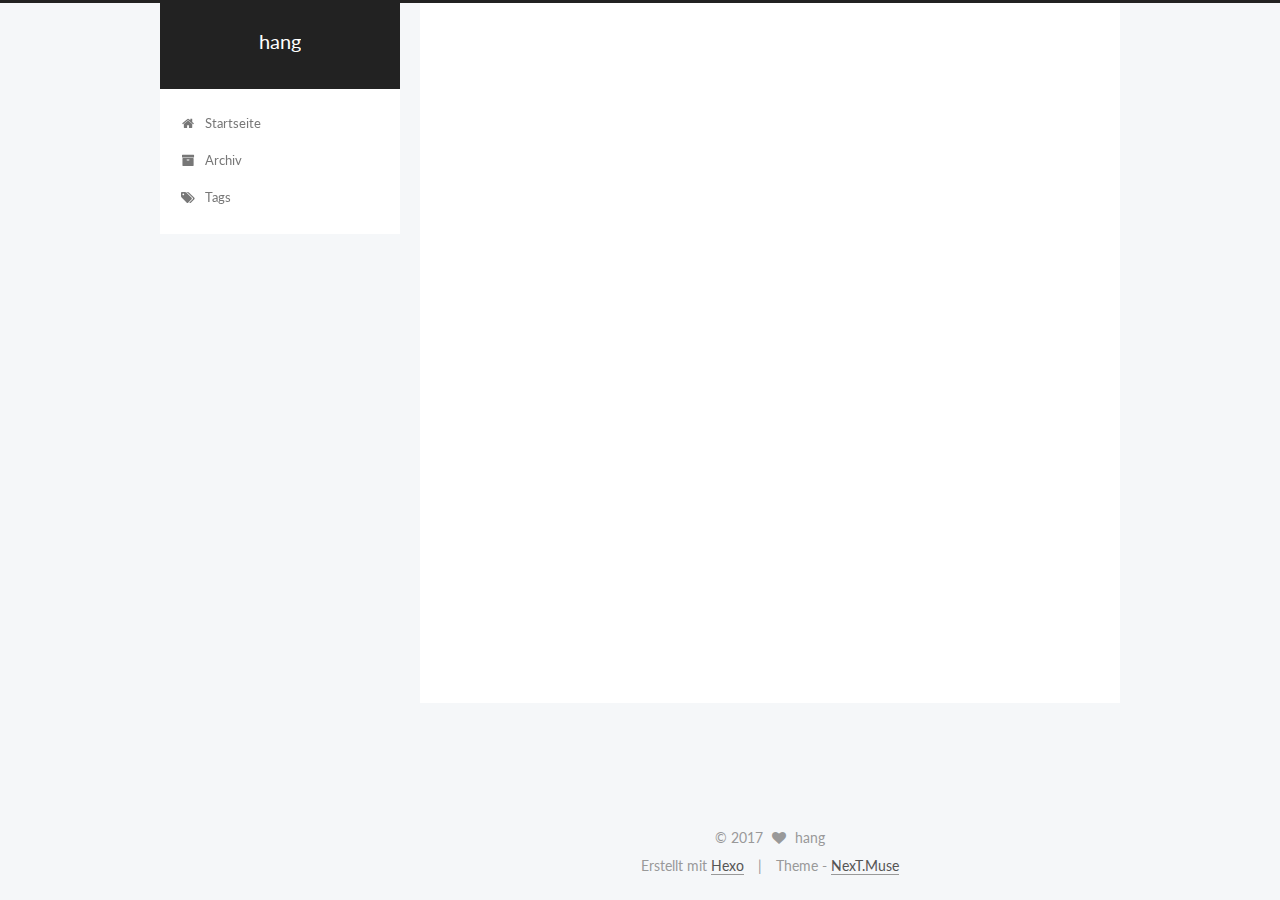
<file: 2017/03/09/hello-world-1/index.html>
<!doctype html>



  


<html class="theme-next muse use-motion" lang="zh-CN">
<head>
  <meta charset="UTF-8"/>
<meta http-equiv="X-UA-Compatible" content="IE=edge" />
<meta name="viewport" content="width=device-width, initial-scale=1, maximum-scale=1"/>



<meta http-equiv="Cache-Control" content="no-transform" />
<meta http-equiv="Cache-Control" content="no-siteapp" />















  
  
  <link href="/lib/fancybox/source/jquery.fancybox.css?v=2.1.5" rel="stylesheet" type="text/css" />




  
  
  
  

  
    
    
  

  

  

  

  

  
    
    
    <link href="//fonts.googleapis.com/css?family=Lato:300,300italic,400,400italic,700,700italic&subset=latin,latin-ext" rel="stylesheet" type="text/css">
  






<link href="/lib/font-awesome/css/font-awesome.min.css?v=4.6.2" rel="stylesheet" type="text/css" />

<link href="/css/main.css?v=5.1.0" rel="stylesheet" type="text/css" />


  <meta name="keywords" content="Hexo, NexT" />








  <link rel="shortcut icon" type="image/x-icon" href="/favicon.ico?v=5.1.0" />






<meta property="og:type" content="article">
<meta property="og:title" content="hello world">
<meta property="og:url" content="http://yoursite.com/2017/03/09/hello-world-1/index.html">
<meta property="og:site_name" content="hang">
<meta property="og:updated_time" content="2017-03-09T15:07:37.094Z">
<meta name="twitter:card" content="summary">
<meta name="twitter:title" content="hello world">



<script type="text/javascript" id="hexo.configurations">
  var NexT = window.NexT || {};
  var CONFIG = {
    root: '/',
    scheme: 'Muse',
    sidebar: {"position":"left","display":"post","offset":12,"offset_float":0,"b2t":false,"scrollpercent":false},
    fancybox: true,
    motion: true,
    duoshuo: {
      userId: '0',
      author: 'Author'
    },
    algolia: {
      applicationID: '',
      apiKey: '',
      indexName: '',
      hits: {"per_page":10},
      labels: {"input_placeholder":"Search for Posts","hits_empty":"We didn't find any results for the search: ${query}","hits_stats":"${hits} results found in ${time} ms"}
    }
  };
</script>



  <link rel="canonical" href="http://yoursite.com/2017/03/09/hello-world-1/"/>





  <title> hello world | hang </title>
</head>

<body itemscope itemtype="http://schema.org/WebPage" lang="zh-CN">

  














  
  
    
  

  <div class="container one-collumn sidebar-position-left page-post-detail ">
    <div class="headband"></div>

    <header id="header" class="header" itemscope itemtype="http://schema.org/WPHeader">
      <div class="header-inner"><div class="site-brand-wrapper">
  <div class="site-meta ">
    

    <div class="custom-logo-site-title">
      <a href="/"  class="brand" rel="start">
        <span class="logo-line-before"><i></i></span>
        <span class="site-title">hang</span>
        <span class="logo-line-after"><i></i></span>
      </a>
    </div>
      
        <p class="site-subtitle"></p>
      
  </div>

  <div class="site-nav-toggle">
    <button>
      <span class="btn-bar"></span>
      <span class="btn-bar"></span>
      <span class="btn-bar"></span>
    </button>
  </div>
</div>

<nav class="site-nav">
  

  
    <ul id="menu" class="menu">
      
        
        <li class="menu-item menu-item-home">
          <a href="/" rel="section">
            
              <i class="menu-item-icon fa fa-fw fa-home"></i> <br />
            
            Startseite
          </a>
        </li>
      
        
        <li class="menu-item menu-item-archives">
          <a href="/archives" rel="section">
            
              <i class="menu-item-icon fa fa-fw fa-archive"></i> <br />
            
            Archiv
          </a>
        </li>
      
        
        <li class="menu-item menu-item-tags">
          <a href="/tags" rel="section">
            
              <i class="menu-item-icon fa fa-fw fa-tags"></i> <br />
            
            Tags
          </a>
        </li>
      

      
    </ul>
  

  
</nav>



 </div>
    </header>

    <main id="main" class="main">
      <div class="main-inner">
        <div class="content-wrap">
          <div id="content" class="content">
            

  <div id="posts" class="posts-expand">
    

  

  
  
  

  <article class="post post-type-normal " itemscope itemtype="http://schema.org/Article">
    <link itemprop="mainEntityOfPage" href="http://yoursite.com/2017/03/09/hello-world-1/">

    <span hidden itemprop="author" itemscope itemtype="http://schema.org/Person">
      <meta itemprop="name" content="hang">
      <meta itemprop="description" content="">
      <meta itemprop="image" content="/images/avatar.gif">
    </span>

    <span hidden itemprop="publisher" itemscope itemtype="http://schema.org/Organization">
      <meta itemprop="name" content="hang">
    </span>

    
      <header class="post-header">

        
        
          <h1 class="post-title" itemprop="name headline">
            
            
              
                hello world
              
            
          </h1>
        

        <div class="post-meta">
          <span class="post-time">
            
              <span class="post-meta-item-icon">
                <i class="fa fa-calendar-o"></i>
              </span>
              
                <span class="post-meta-item-text">Veröffentlicht am</span>
              
              <time title="Post created" itemprop="dateCreated datePublished" datetime="2017-03-09T23:07:37+08:00">
                2017-03-09
              </time>
            

            

            
          </span>

          

          
            
          

          
          

          

          

          

        </div>
      </header>
    


    <div class="post-body" itemprop="articleBody">

      
      

      
        
      
    </div>

    <div>
      
        

      
    </div>

    <div>
      
        

      
    </div>


    <footer class="post-footer">
      

      
        
      

      
        <div class="post-nav">
          <div class="post-nav-next post-nav-item">
            
              <a href="/2017/03/09/hello-world/" rel="next" title="Hello World">
                <i class="fa fa-chevron-left"></i> Hello World
              </a>
            
          </div>

          <span class="post-nav-divider"></span>

          <div class="post-nav-prev post-nav-item">
            
          </div>
        </div>
      

      
      
    </footer>
  </article>



    <div class="post-spread">
      
    </div>
  </div>

          
          </div>
          


          
  <div class="comments" id="comments">
    
  </div>


        </div>
        
          
  
  <div class="sidebar-toggle">
    <div class="sidebar-toggle-line-wrap">
      <span class="sidebar-toggle-line sidebar-toggle-line-first"></span>
      <span class="sidebar-toggle-line sidebar-toggle-line-middle"></span>
      <span class="sidebar-toggle-line sidebar-toggle-line-last"></span>
    </div>
  </div>

  <aside id="sidebar" class="sidebar">
    <div class="sidebar-inner">

      

      

      <section class="site-overview sidebar-panel sidebar-panel-active">
        <div class="site-author motion-element" itemprop="author" itemscope itemtype="http://schema.org/Person">
          <img class="site-author-image" itemprop="image"
               src="/images/avatar.gif"
               alt="hang" />
          <p class="site-author-name" itemprop="name">hang</p>
           
              <p class="site-description motion-element" itemprop="description"></p>
          
        </div>
        <nav class="site-state motion-element">

          
            <div class="site-state-item site-state-posts">
              <a href="/archives">
                <span class="site-state-item-count">2</span>
                <span class="site-state-item-name">Artikel</span>
              </a>
            </div>
          

          

          

        </nav>

        

        <div class="links-of-author motion-element">
          
        </div>

        
        

        
        

        


      </section>

      

      

    </div>
  </aside>


        
      </div>
    </main>

    <footer id="footer" class="footer">
      <div class="footer-inner">
        <div class="copyright" >
  
  &copy; 
  <span itemprop="copyrightYear">2017</span>
  <span class="with-love">
    <i class="fa fa-heart"></i>
  </span>
  <span class="author" itemprop="copyrightHolder">hang</span>
</div>


<div class="powered-by">
  Erstellt mit  <a class="theme-link" href="https://hexo.io">Hexo</a>
</div>

<div class="theme-info">
  Theme -
  <a class="theme-link" href="https://github.com/iissnan/hexo-theme-next">
    NexT.Muse
  </a>
</div>


        

        
      </div>
    </footer>

    
      <div class="back-to-top">
        <i class="fa fa-arrow-up"></i>
        
      </div>
    
    
  </div>

  

<script type="text/javascript">
  if (Object.prototype.toString.call(window.Promise) !== '[object Function]') {
    window.Promise = null;
  }
</script>









  




  
  <script type="text/javascript" src="/lib/jquery/index.js?v=2.1.3"></script>

  
  <script type="text/javascript" src="/lib/fastclick/lib/fastclick.min.js?v=1.0.6"></script>

  
  <script type="text/javascript" src="/lib/jquery_lazyload/jquery.lazyload.js?v=1.9.7"></script>

  
  <script type="text/javascript" src="/lib/velocity/velocity.min.js?v=1.2.1"></script>

  
  <script type="text/javascript" src="/lib/velocity/velocity.ui.min.js?v=1.2.1"></script>

  
  <script type="text/javascript" src="/lib/fancybox/source/jquery.fancybox.pack.js?v=2.1.5"></script>


  


  <script type="text/javascript" src="/js/src/utils.js?v=5.1.0"></script>

  <script type="text/javascript" src="/js/src/motion.js?v=5.1.0"></script>



  
  

  
  <script type="text/javascript" src="/js/src/scrollspy.js?v=5.1.0"></script>
<script type="text/javascript" src="/js/src/post-details.js?v=5.1.0"></script>



  


  <script type="text/javascript" src="/js/src/bootstrap.js?v=5.1.0"></script>



  



  




	





  





  





  



  
  

  

  

  

  


  

</body>
</html>
</file>
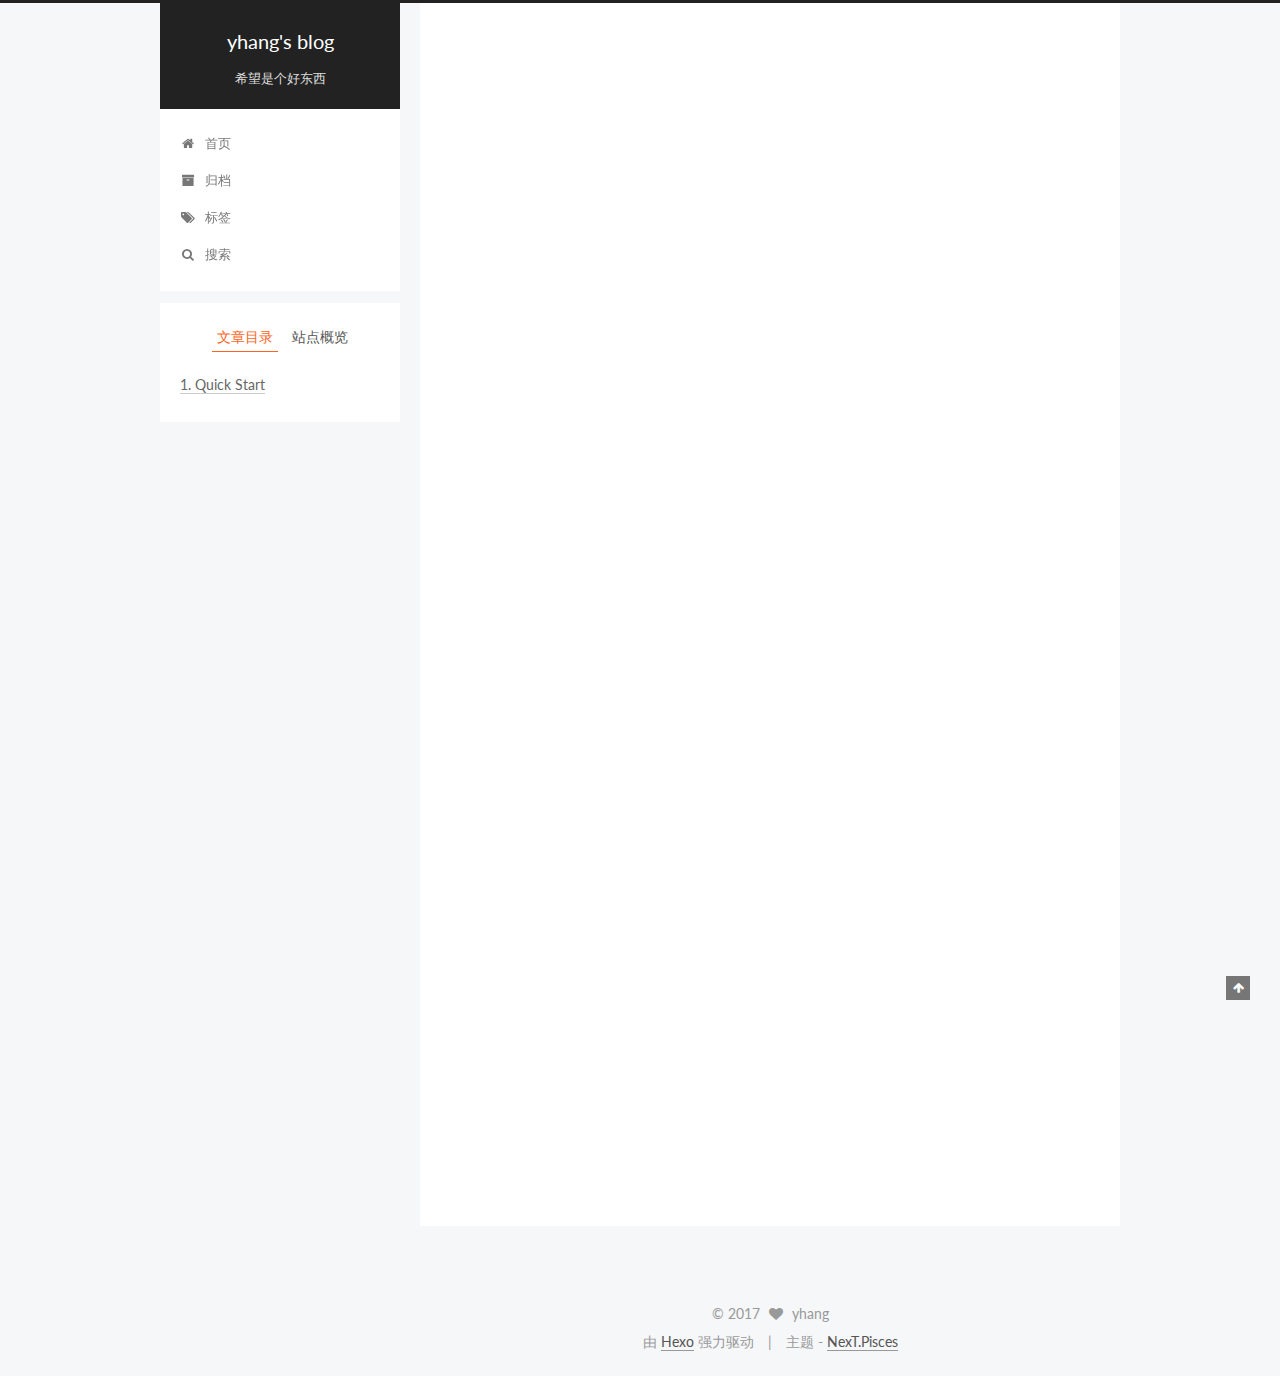
<file: 2017/03/09/hello-world/index.html>
<!doctype html>



  


<html class="theme-next pisces use-motion" lang="zh-Hans">
<head>
  <meta charset="UTF-8"/>
<meta http-equiv="X-UA-Compatible" content="IE=edge" />
<meta name="viewport" content="width=device-width, initial-scale=1, maximum-scale=1"/>



<meta http-equiv="Cache-Control" content="no-transform" />
<meta http-equiv="Cache-Control" content="no-siteapp" />















  
  
  <link href="/lib/fancybox/source/jquery.fancybox.css?v=2.1.5" rel="stylesheet" type="text/css" />




  
  
  
  

  
    
    
  

  

  

  

  

  
    
    
    <link href="//fonts.googleapis.com/css?family=Lato:300,300italic,400,400italic,700,700italic&subset=latin,latin-ext" rel="stylesheet" type="text/css">
  






<link href="/lib/font-awesome/css/font-awesome.min.css?v=4.6.2" rel="stylesheet" type="text/css" />

<link href="/css/main.css?v=5.1.0" rel="stylesheet" type="text/css" />


  <meta name="keywords" content="yhang" />








  <link rel="shortcut icon" type="image/x-icon" href="/favicon.ico?v=5.1.0" />






<meta name="description" content="Welcome to Hexo! This is your very first post. Check documentation for more info. If you get any problems when using Hexo, you can find the answer in troubleshooting or you can ask me on GitHub.
Quick">
<meta property="og:type" content="article">
<meta property="og:title" content="Hello World">
<meta property="og:url" content="http://yoursite.com/2017/03/09/hello-world/index.html">
<meta property="og:site_name" content="yhang's blog">
<meta property="og:description" content="Welcome to Hexo! This is your very first post. Check documentation for more info. If you get any problems when using Hexo, you can find the answer in troubleshooting or you can ask me on GitHub.
Quick">
<meta property="og:updated_time" content="2017-03-09T14:57:53.980Z">
<meta name="twitter:card" content="summary">
<meta name="twitter:title" content="Hello World">
<meta name="twitter:description" content="Welcome to Hexo! This is your very first post. Check documentation for more info. If you get any problems when using Hexo, you can find the answer in troubleshooting or you can ask me on GitHub.
Quick">



<script type="text/javascript" id="hexo.configurations">
  var NexT = window.NexT || {};
  var CONFIG = {
    root: '/',
    scheme: 'Pisces',
    sidebar: {"position":"left","display":"post","offset":12,"offset_float":0,"b2t":false,"scrollpercent":false},
    fancybox: true,
    motion: true,
    duoshuo: {
      userId: '0',
      author: '博主'
    },
    algolia: {
      applicationID: 'MJWCR3D7BY',
      apiKey: '1b89c01149525b34d5a81ea0f38427fe',
      indexName: 'yhang',
      hits: {"per_page":10},
      labels: {"input_placeholder":"Search for Posts","hits_empty":"We didn't find any results for the search: ${query}","hits_stats":"${hits} results found in ${time} ms"}
    }
  };
</script>



  <link rel="canonical" href="http://yoursite.com/2017/03/09/hello-world/"/>





  <title> Hello World | yhang's blog </title>
</head>

<body itemscope itemtype="http://schema.org/WebPage" lang="zh-Hans">

  














  
  
    
  

  <div class="container sidebar-position-left page-post-detail ">
    <div class="headband"></div>

    <header id="header" class="header" itemscope itemtype="http://schema.org/WPHeader">
      <div class="header-inner"><div class="site-brand-wrapper">
  <div class="site-meta ">
    

    <div class="custom-logo-site-title">
      <a href="/"  class="brand" rel="start">
        <span class="logo-line-before"><i></i></span>
        <span class="site-title">yhang's blog</span>
        <span class="logo-line-after"><i></i></span>
      </a>
    </div>
      
        <h1 class="site-subtitle" itemprop="description">希望是个好东西</h1>
      
  </div>

  <div class="site-nav-toggle">
    <button>
      <span class="btn-bar"></span>
      <span class="btn-bar"></span>
      <span class="btn-bar"></span>
    </button>
  </div>
</div>

<nav class="site-nav">
  

  
    <ul id="menu" class="menu">
      
        
        <li class="menu-item menu-item-home">
          <a href="/" rel="section">
            
              <i class="menu-item-icon fa fa-fw fa-home"></i> <br />
            
            首页
          </a>
        </li>
      
        
        <li class="menu-item menu-item-archives">
          <a href="/archives" rel="section">
            
              <i class="menu-item-icon fa fa-fw fa-archive"></i> <br />
            
            归档
          </a>
        </li>
      
        
        <li class="menu-item menu-item-tags">
          <a href="/tags" rel="section">
            
              <i class="menu-item-icon fa fa-fw fa-tags"></i> <br />
            
            标签
          </a>
        </li>
      

      
        <li class="menu-item menu-item-search">
          
            <a href="javascript:;" class="popup-trigger">
          
            
              <i class="menu-item-icon fa fa-search fa-fw"></i> <br />
            
            搜索
          </a>
        </li>
      
    </ul>
  

  
    <div class="site-search">
      
  
  <div class="algolia-popup popup search-popup">
    <div class="algolia-search">
      <div class="algolia-search-input-icon">
        <i class="fa fa-search"></i>
      </div>
      <div class="algolia-search-input" id="algolia-search-input"></div>
    </div>

    <div class="algolia-results">
      <div id="algolia-stats"></div>
      <div id="algolia-hits"></div>
      <div id="algolia-pagination" class="algolia-pagination"></div>
    </div>

    <span class="popup-btn-close">
      <i class="fa fa-times-circle"></i>
    </span>
  </div>




    </div>
  
</nav>



 </div>
    </header>

    <main id="main" class="main">
      <div class="main-inner">
        <div class="content-wrap">
          <div id="content" class="content">
            

  <div id="posts" class="posts-expand">
    

  

  
  
  

  <article class="post post-type-normal " itemscope itemtype="http://schema.org/Article">
    <link itemprop="mainEntityOfPage" href="http://yoursite.com/2017/03/09/hello-world/">

    <span hidden itemprop="author" itemscope itemtype="http://schema.org/Person">
      <meta itemprop="name" content="yhang">
      <meta itemprop="description" content="ddd">
      <meta itemprop="image" content="/images/avatar.gif">
    </span>

    <span hidden itemprop="publisher" itemscope itemtype="http://schema.org/Organization">
      <meta itemprop="name" content="yhang's blog">
    </span>

    
      <header class="post-header">

        
        
          <h2 class="post-title" itemprop="name headline">
            
            
              
                Hello World
              
            
          </h2>
        

        <div class="post-meta">
          <span class="post-time">
            
              <span class="post-meta-item-icon">
                <i class="fa fa-calendar-o"></i>
              </span>
              
                <span class="post-meta-item-text">发表于</span>
              
              <time title="创建于" itemprop="dateCreated datePublished" datetime="2017-03-09T23:07:34+08:00">
                2017-03-09
              </time>
            

            

            
          </span>

          

          
            
          

          
          

          

          

          

        </div>
      </header>
    


    <div class="post-body" itemprop="articleBody">

      
      

      
        <p>Welcome to <a href="https://hexo.io/" target="_blank" rel="external">Hexo</a>! This is your very first post. Check <a href="https://hexo.io/docs/" target="_blank" rel="external">documentation</a> for more info. If you get any problems when using Hexo, you can find the answer in <a href="https://hexo.io/docs/troubleshooting.html" target="_blank" rel="external">troubleshooting</a> or you can ask me on <a href="https://github.com/hexojs/hexo/issues" target="_blank" rel="external">GitHub</a>.</p>
<h2 id="Quick-Start"><a href="#Quick-Start" class="headerlink" title="Quick Start"></a>Quick Start</h2><h3 id="Create-a-new-post"><a href="#Create-a-new-post" class="headerlink" title="Create a new post"></a>Create a new post</h3><figure class="highlight bash"><table><tr><td class="gutter"><pre><div class="line">1</div></pre></td><td class="code"><pre><div class="line">$ hexo new <span class="string">"My New Post"</span></div></pre></td></tr></table></figure>
<p>More info: <a href="https://hexo.io/docs/writing.html" target="_blank" rel="external">Writing</a></p>
<h3 id="Run-server"><a href="#Run-server" class="headerlink" title="Run server"></a>Run server</h3><figure class="highlight bash"><table><tr><td class="gutter"><pre><div class="line">1</div></pre></td><td class="code"><pre><div class="line">$ hexo server</div></pre></td></tr></table></figure>
<p>More info: <a href="https://hexo.io/docs/server.html" target="_blank" rel="external">Server</a></p>
<h3 id="Generate-static-files"><a href="#Generate-static-files" class="headerlink" title="Generate static files"></a>Generate static files</h3><figure class="highlight bash"><table><tr><td class="gutter"><pre><div class="line">1</div></pre></td><td class="code"><pre><div class="line">$ hexo generate</div></pre></td></tr></table></figure>
<p>More info: <a href="https://hexo.io/docs/generating.html" target="_blank" rel="external">Generating</a></p>
<h3 id="Deploy-to-remote-sites"><a href="#Deploy-to-remote-sites" class="headerlink" title="Deploy to remote sites"></a>Deploy to remote sites</h3><figure class="highlight bash"><table><tr><td class="gutter"><pre><div class="line">1</div></pre></td><td class="code"><pre><div class="line">$ hexo deploy</div></pre></td></tr></table></figure>
<p>More info: <a href="https://hexo.io/docs/deployment.html" target="_blank" rel="external">Deployment</a></p>

      
    </div>

    <div>
      
        

      
    </div>

    <div>
      
        

      
    </div>

    <div>
      
        

      
    </div>

    <footer class="post-footer">
      

      
        
      

      
        <div class="post-nav">
          <div class="post-nav-next post-nav-item">
            
          </div>

          <span class="post-nav-divider"></span>

          <div class="post-nav-prev post-nav-item">
            
              <a href="/2017/03/20/test/" rel="prev" title="hexo+next安装algolia遇到的小坑">
                hexo+next安装algolia遇到的小坑 <i class="fa fa-chevron-right"></i>
              </a>
            
          </div>
        </div>
      

      
      
    </footer>
  </article>



    <div class="post-spread">
      
    </div>
  </div>


          </div>
          


          
  <div class="comments" id="comments">
    
  </div>


        </div>
        
          
  
  <div class="sidebar-toggle">
    <div class="sidebar-toggle-line-wrap">
      <span class="sidebar-toggle-line sidebar-toggle-line-first"></span>
      <span class="sidebar-toggle-line sidebar-toggle-line-middle"></span>
      <span class="sidebar-toggle-line sidebar-toggle-line-last"></span>
    </div>
  </div>

  <aside id="sidebar" class="sidebar">
    <div class="sidebar-inner">

      

      
        <ul class="sidebar-nav motion-element">
          <li class="sidebar-nav-toc sidebar-nav-active" data-target="post-toc-wrap" >
            文章目录
          </li>
          <li class="sidebar-nav-overview" data-target="site-overview">
            站点概览
          </li>
        </ul>
      

      <section class="site-overview sidebar-panel">
        <div class="site-author motion-element" itemprop="author" itemscope itemtype="http://schema.org/Person">
          <img class="site-author-image" itemprop="image"
               src="/images/avatar.gif"
               alt="yhang" />
          <p class="site-author-name" itemprop="name">yhang</p>
           
              <p class="site-description motion-element" itemprop="description">ddd</p>
           
        </div>
        <nav class="site-state motion-element">

          
            <div class="site-state-item site-state-posts">
              <a href="/archives">
                <span class="site-state-item-count">2</span>
                <span class="site-state-item-name">日志</span>
              </a>
            </div>
          

          

          

        </nav>

        

        <div class="links-of-author motion-element">
          
        </div>

        
        

        
        

        


      </section>

      
      <!--noindex-->
        <section class="post-toc-wrap motion-element sidebar-panel sidebar-panel-active">
          <div class="post-toc">

            
              
            

            
              <div class="post-toc-content"><ol class="nav"><li class="nav-item nav-level-2"><a class="nav-link" href="#Quick-Start"><span class="nav-number">1.</span> <span class="nav-text">Quick Start</span></a><ol class="nav-child"><li class="nav-item nav-level-3"><a class="nav-link" href="#Create-a-new-post"><span class="nav-number">1.1.</span> <span class="nav-text">Create a new post</span></a></li><li class="nav-item nav-level-3"><a class="nav-link" href="#Run-server"><span class="nav-number">1.2.</span> <span class="nav-text">Run server</span></a></li><li class="nav-item nav-level-3"><a class="nav-link" href="#Generate-static-files"><span class="nav-number">1.3.</span> <span class="nav-text">Generate static files</span></a></li><li class="nav-item nav-level-3"><a class="nav-link" href="#Deploy-to-remote-sites"><span class="nav-number">1.4.</span> <span class="nav-text">Deploy to remote sites</span></a></li></ol></li></ol></div>
            

          </div>
        </section>
      <!--/noindex-->
      

      

    </div>
  </aside>


        
      </div>
    </main>

    <footer id="footer" class="footer">
      <div class="footer-inner">
        <div class="copyright" >
  
  &copy; 
  <span itemprop="copyrightYear">2017</span>
  <span class="with-love">
    <i class="fa fa-heart"></i>
  </span>
  <span class="author" itemprop="copyrightHolder">yhang</span>
</div>


<div class="powered-by">
  由 <a class="theme-link" href="https://hexo.io">Hexo</a> 强力驱动
</div>

<div class="theme-info">
  主题 -
  <a class="theme-link" href="https://github.com/iissnan/hexo-theme-next">
    NexT.Pisces
  </a>
</div>


        

        
      </div>
    </footer>

    
      <div class="back-to-top">
        <i class="fa fa-arrow-up"></i>
        
      </div>
    

  </div>

  

<script type="text/javascript">
  if (Object.prototype.toString.call(window.Promise) !== '[object Function]') {
    window.Promise = null;
  }
</script>









  




  
  <script type="text/javascript" src="/lib/jquery/index.js?v=2.1.3"></script>

  
  <script type="text/javascript" src="/lib/fastclick/lib/fastclick.min.js?v=1.0.6"></script>

  
  <script type="text/javascript" src="/lib/jquery_lazyload/jquery.lazyload.js?v=1.9.7"></script>

  
  <script type="text/javascript" src="/lib/velocity/velocity.min.js?v=1.2.1"></script>

  
  <script type="text/javascript" src="/lib/velocity/velocity.ui.min.js?v=1.2.1"></script>

  
  <script type="text/javascript" src="/lib/fancybox/source/jquery.fancybox.pack.js?v=2.1.5"></script>


  


  <script type="text/javascript" src="/js/src/utils.js?v=5.1.0"></script>

  <script type="text/javascript" src="/js/src/motion.js?v=5.1.0"></script>



  
  


  <script type="text/javascript" src="/js/src/affix.js?v=5.1.0"></script>

  <script type="text/javascript" src="/js/src/schemes/pisces.js?v=5.1.0"></script>



  
  <script type="text/javascript" src="/js/src/scrollspy.js?v=5.1.0"></script>
<script type="text/javascript" src="/js/src/post-details.js?v=5.1.0"></script>



  


  <script type="text/javascript" src="/js/src/bootstrap.js?v=5.1.0"></script>



  



  




	





  





  





  






  




  
  
  
  <link rel="stylesheet" href="/lib/algolia-instant-search/instantsearch.min.css">

  
  
  <script src="/lib/algolia-instant-search/instantsearch.min.js"></script>
  

  <script src="/js/src/algolia-search.js?v=5.1.0"></script>



  

  

  

  

</body>
</html>
</file>
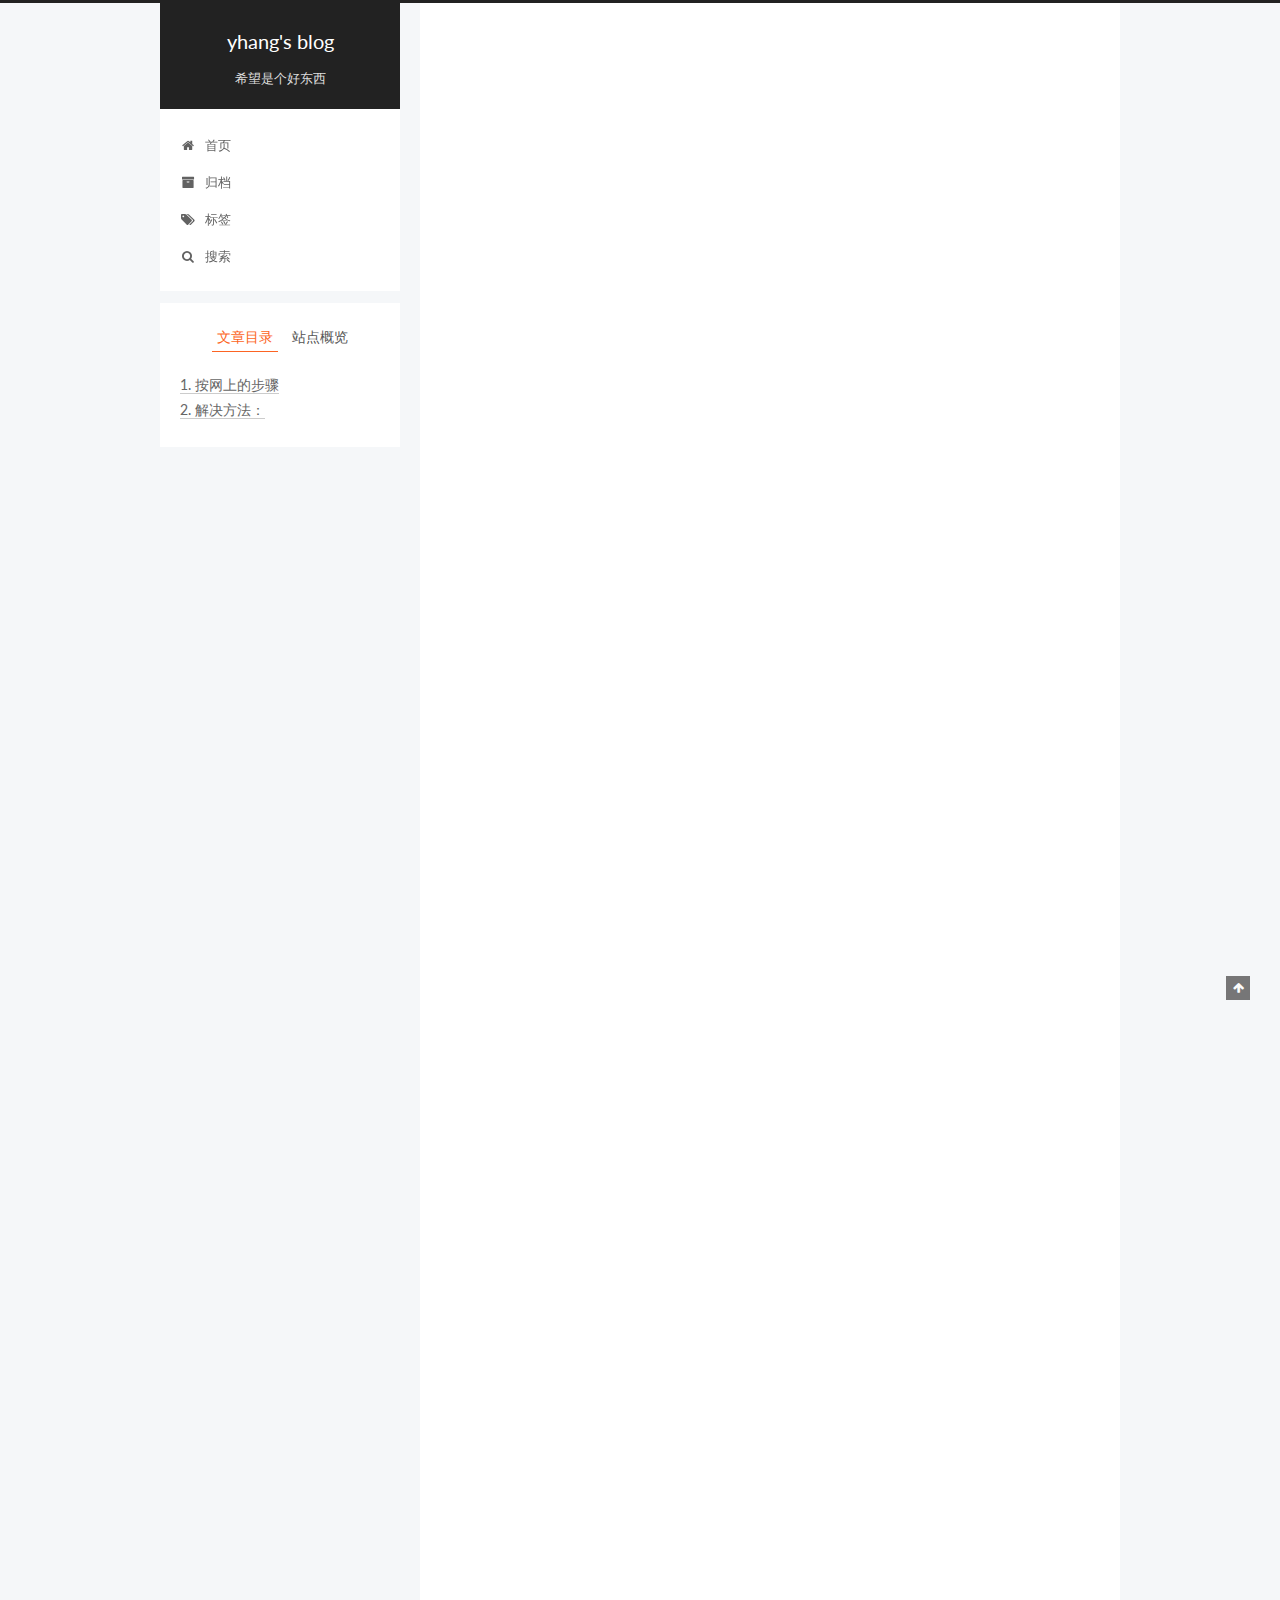
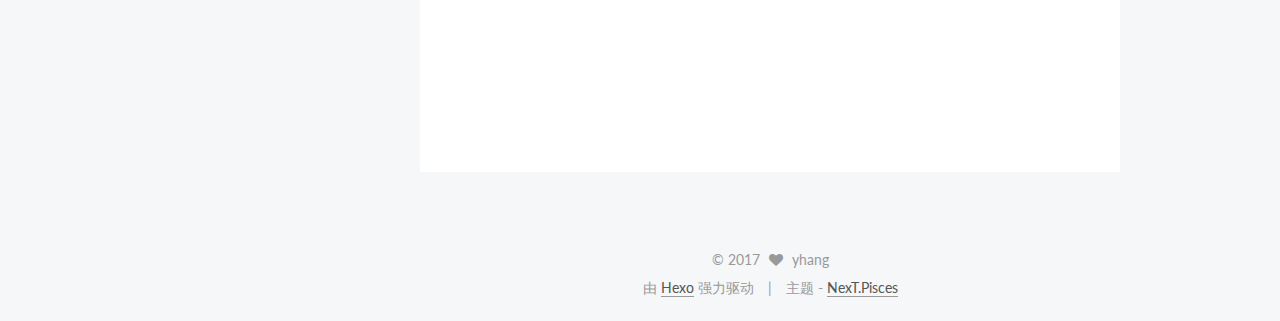
<file: 2017/03/20/test/index.html>
<!doctype html>



  


<html class="theme-next pisces use-motion" lang="zh-Hans">
<head>
  <meta charset="UTF-8"/>
<meta http-equiv="X-UA-Compatible" content="IE=edge" />
<meta name="viewport" content="width=device-width, initial-scale=1, maximum-scale=1"/>



<meta http-equiv="Cache-Control" content="no-transform" />
<meta http-equiv="Cache-Control" content="no-siteapp" />















  
  
  <link href="/lib/fancybox/source/jquery.fancybox.css?v=2.1.5" rel="stylesheet" type="text/css" />




  
  
  
  

  
    
    
  

  

  

  

  

  
    
    
    <link href="//fonts.googleapis.com/css?family=Lato:300,300italic,400,400italic,700,700italic&subset=latin,latin-ext" rel="stylesheet" type="text/css">
  






<link href="/lib/font-awesome/css/font-awesome.min.css?v=4.6.2" rel="stylesheet" type="text/css" />

<link href="/css/main.css?v=5.1.0" rel="stylesheet" type="text/css" />


  <meta name="keywords" content="yhang" />








  <link rel="shortcut icon" type="image/x-icon" href="/favicon.ico?v=5.1.0" />






<meta name="description" content="按网上的步骤站点配置文件里加入:1234567891011algolia:  appId: &amp;apos;*&amp;apos;  apiKey: &amp;apos;*&amp;apos;  adminApiKey: &amp;apos;*&amp;apos;  indexName: &amp;apos;*&amp;apos;  chunkSize: 5000  fields:     - title    - slug    - path    -">
<meta property="og:type" content="article">
<meta property="og:title" content="hexo+next安装algolia遇到的小坑">
<meta property="og:url" content="http://yoursite.com/2017/03/20/test/index.html">
<meta property="og:site_name" content="yhang's blog">
<meta property="og:description" content="按网上的步骤站点配置文件里加入:1234567891011algolia:  appId: &amp;apos;*&amp;apos;  apiKey: &amp;apos;*&amp;apos;  adminApiKey: &amp;apos;*&amp;apos;  indexName: &amp;apos;*&amp;apos;  chunkSize: 5000  fields:     - title    - slug    - path    -">
<meta property="og:updated_time" content="2017-03-20T15:02:33.948Z">
<meta name="twitter:card" content="summary">
<meta name="twitter:title" content="hexo+next安装algolia遇到的小坑">
<meta name="twitter:description" content="按网上的步骤站点配置文件里加入:1234567891011algolia:  appId: &amp;apos;*&amp;apos;  apiKey: &amp;apos;*&amp;apos;  adminApiKey: &amp;apos;*&amp;apos;  indexName: &amp;apos;*&amp;apos;  chunkSize: 5000  fields:     - title    - slug    - path    -">



<script type="text/javascript" id="hexo.configurations">
  var NexT = window.NexT || {};
  var CONFIG = {
    root: '/',
    scheme: 'Pisces',
    sidebar: {"position":"left","display":"post","offset":12,"offset_float":0,"b2t":false,"scrollpercent":false},
    fancybox: true,
    motion: true,
    duoshuo: {
      userId: '0',
      author: '博主'
    },
    algolia: {
      applicationID: 'MJWCR3D7BY',
      apiKey: '1b89c01149525b34d5a81ea0f38427fe',
      indexName: 'yhang',
      hits: {"per_page":10},
      labels: {"input_placeholder":"Search for Posts","hits_empty":"We didn't find any results for the search: ${query}","hits_stats":"${hits} results found in ${time} ms"}
    }
  };
</script>



  <link rel="canonical" href="http://yoursite.com/2017/03/20/test/"/>





  <title> hexo+next安装algolia遇到的小坑 | yhang's blog </title>
</head>

<body itemscope itemtype="http://schema.org/WebPage" lang="zh-Hans">

  














  
  
    
  

  <div class="container sidebar-position-left page-post-detail ">
    <div class="headband"></div>

    <header id="header" class="header" itemscope itemtype="http://schema.org/WPHeader">
      <div class="header-inner"><div class="site-brand-wrapper">
  <div class="site-meta ">
    

    <div class="custom-logo-site-title">
      <a href="/"  class="brand" rel="start">
        <span class="logo-line-before"><i></i></span>
        <span class="site-title">yhang's blog</span>
        <span class="logo-line-after"><i></i></span>
      </a>
    </div>
      
        <h1 class="site-subtitle" itemprop="description">希望是个好东西</h1>
      
  </div>

  <div class="site-nav-toggle">
    <button>
      <span class="btn-bar"></span>
      <span class="btn-bar"></span>
      <span class="btn-bar"></span>
    </button>
  </div>
</div>

<nav class="site-nav">
  

  
    <ul id="menu" class="menu">
      
        
        <li class="menu-item menu-item-home">
          <a href="/" rel="section">
            
              <i class="menu-item-icon fa fa-fw fa-home"></i> <br />
            
            首页
          </a>
        </li>
      
        
        <li class="menu-item menu-item-archives">
          <a href="/archives" rel="section">
            
              <i class="menu-item-icon fa fa-fw fa-archive"></i> <br />
            
            归档
          </a>
        </li>
      
        
        <li class="menu-item menu-item-tags">
          <a href="/tags" rel="section">
            
              <i class="menu-item-icon fa fa-fw fa-tags"></i> <br />
            
            标签
          </a>
        </li>
      

      
        <li class="menu-item menu-item-search">
          
            <a href="javascript:;" class="popup-trigger">
          
            
              <i class="menu-item-icon fa fa-search fa-fw"></i> <br />
            
            搜索
          </a>
        </li>
      
    </ul>
  

  
    <div class="site-search">
      
  
  <div class="algolia-popup popup search-popup">
    <div class="algolia-search">
      <div class="algolia-search-input-icon">
        <i class="fa fa-search"></i>
      </div>
      <div class="algolia-search-input" id="algolia-search-input"></div>
    </div>

    <div class="algolia-results">
      <div id="algolia-stats"></div>
      <div id="algolia-hits"></div>
      <div id="algolia-pagination" class="algolia-pagination"></div>
    </div>

    <span class="popup-btn-close">
      <i class="fa fa-times-circle"></i>
    </span>
  </div>




    </div>
  
</nav>



 </div>
    </header>

    <main id="main" class="main">
      <div class="main-inner">
        <div class="content-wrap">
          <div id="content" class="content">
            

  <div id="posts" class="posts-expand">
    

  

  
  
  

  <article class="post post-type-normal " itemscope itemtype="http://schema.org/Article">
    <link itemprop="mainEntityOfPage" href="http://yoursite.com/2017/03/20/test/">

    <span hidden itemprop="author" itemscope itemtype="http://schema.org/Person">
      <meta itemprop="name" content="yhang">
      <meta itemprop="description" content="ddd">
      <meta itemprop="image" content="/images/avatar.gif">
    </span>

    <span hidden itemprop="publisher" itemscope itemtype="http://schema.org/Organization">
      <meta itemprop="name" content="yhang's blog">
    </span>

    
      <header class="post-header">

        
        
          <h2 class="post-title" itemprop="name headline">
            
            
              
                hexo+next安装algolia遇到的小坑
              
            
          </h2>
        

        <div class="post-meta">
          <span class="post-time">
            
              <span class="post-meta-item-icon">
                <i class="fa fa-calendar-o"></i>
              </span>
              
                <span class="post-meta-item-text">发表于</span>
              
              <time title="创建于" itemprop="dateCreated datePublished" datetime="2017-03-20T23:02:33+08:00">
                2017-03-20
              </time>
            

            

            
          </span>

          

          
            
          

          
          

          

          

          

        </div>
      </header>
    


    <div class="post-body" itemprop="articleBody">

      
      

      
        <h3 id="按网上的步骤"><a href="#按网上的步骤" class="headerlink" title="按网上的步骤"></a>按网上的步骤</h3><p>站点配置文件里加入:<br><figure class="highlight plain"><table><tr><td class="gutter"><pre><div class="line">1</div><div class="line">2</div><div class="line">3</div><div class="line">4</div><div class="line">5</div><div class="line">6</div><div class="line">7</div><div class="line">8</div><div class="line">9</div><div class="line">10</div><div class="line">11</div></pre></td><td class="code"><pre><div class="line">algolia:</div><div class="line">  appId: &apos;*&apos;</div><div class="line">  apiKey: &apos;*&apos;</div><div class="line">  adminApiKey: &apos;*&apos;</div><div class="line">  indexName: &apos;*&apos;</div><div class="line">  chunkSize: 5000</div><div class="line">  fields: </div><div class="line">    - title</div><div class="line">    - slug</div><div class="line">    - path</div><div class="line">    - content:strip</div></pre></td></tr></table></figure></p>
<p>\themes\next下找到_config.yml，修改algolia_search为true:<br><figure class="highlight plain"><table><tr><td class="gutter"><pre><div class="line">1</div><div class="line">2</div></pre></td><td class="code"><pre><div class="line">algolia_search:</div><div class="line">  enable: true</div></pre></td></tr></table></figure></p>
<p>hexo目录下执行：<br><figure class="highlight bash"><table><tr><td class="gutter"><pre><div class="line">1</div><div class="line">2</div></pre></td><td class="code"><pre><div class="line">$ npm install hexo-algoliasearch --save</div><div class="line">$ hexo algolia</div></pre></td></tr></table></figure></p>
<p>结果搜索框加载不出来，控制台报错：    </p>
<p><code>algolia settings are invalid</code>  </p>
<p>看js提示发现调用的参数名是<strong>applicationID</strong>，于是把appId替换之，搜索框可以出来但是hexo algolia确报错了:<br><figure class="highlight plain"><table><tr><td class="gutter"><pre><div class="line">1</div></pre></td><td class="code"><pre><div class="line">AlgoliaSearchError: Please provide an application ID. Usage: algoliasearch(applicationID, apiKey, opts)</div></pre></td></tr></table></figure></p>
<p>追踪到algolia.js：119行发现node模块调用的参数名是<strong>appId</strong>  .</p>
<h3 id="解决方法："><a href="#解决方法：" class="headerlink" title="解决方法："></a>解决方法：</h3><p>好吧，看起来是hexo-algoliasearch和next打架造成的，那就两个都写上，最终配置：<br><figure class="highlight plain"><table><tr><td class="gutter"><pre><div class="line">1</div><div class="line">2</div><div class="line">3</div><div class="line">4</div><div class="line">5</div><div class="line">6</div><div class="line">7</div><div class="line">8</div><div class="line">9</div><div class="line">10</div><div class="line">11</div><div class="line">12</div></pre></td><td class="code"><pre><div class="line">algolia:</div><div class="line">  applicationID: &apos;*&apos;</div><div class="line">  appId: &apos;*&apos;</div><div class="line">  apiKey: &apos;*&apos;</div><div class="line">  adminApiKey: &apos;*&apos;</div><div class="line">  indexName: &apos;*&apos;</div><div class="line">  chunkSize: 5000</div><div class="line">  fields: </div><div class="line">    - title</div><div class="line">    - slug</div><div class="line">    - path</div><div class="line">    - content:strip</div></pre></td></tr></table></figure></p>
<p>搞定.</p>

      
    </div>

    <div>
      
        

      
    </div>

    <div>
      
        

      
    </div>

    <div>
      
        

      
    </div>

    <footer class="post-footer">
      

      
        
      

      
        <div class="post-nav">
          <div class="post-nav-next post-nav-item">
            
              <a href="/2017/03/09/hello-world/" rel="next" title="Hello World">
                <i class="fa fa-chevron-left"></i> Hello World
              </a>
            
          </div>

          <span class="post-nav-divider"></span>

          <div class="post-nav-prev post-nav-item">
            
          </div>
        </div>
      

      
      
    </footer>
  </article>



    <div class="post-spread">
      
    </div>
  </div>


          </div>
          


          
  <div class="comments" id="comments">
    
  </div>


        </div>
        
          
  
  <div class="sidebar-toggle">
    <div class="sidebar-toggle-line-wrap">
      <span class="sidebar-toggle-line sidebar-toggle-line-first"></span>
      <span class="sidebar-toggle-line sidebar-toggle-line-middle"></span>
      <span class="sidebar-toggle-line sidebar-toggle-line-last"></span>
    </div>
  </div>

  <aside id="sidebar" class="sidebar">
    <div class="sidebar-inner">

      

      
        <ul class="sidebar-nav motion-element">
          <li class="sidebar-nav-toc sidebar-nav-active" data-target="post-toc-wrap" >
            文章目录
          </li>
          <li class="sidebar-nav-overview" data-target="site-overview">
            站点概览
          </li>
        </ul>
      

      <section class="site-overview sidebar-panel">
        <div class="site-author motion-element" itemprop="author" itemscope itemtype="http://schema.org/Person">
          <img class="site-author-image" itemprop="image"
               src="/images/avatar.gif"
               alt="yhang" />
          <p class="site-author-name" itemprop="name">yhang</p>
           
              <p class="site-description motion-element" itemprop="description">ddd</p>
           
        </div>
        <nav class="site-state motion-element">

          
            <div class="site-state-item site-state-posts">
              <a href="/archives">
                <span class="site-state-item-count">2</span>
                <span class="site-state-item-name">日志</span>
              </a>
            </div>
          

          

          

        </nav>

        

        <div class="links-of-author motion-element">
          
        </div>

        
        

        
        

        


      </section>

      
      <!--noindex-->
        <section class="post-toc-wrap motion-element sidebar-panel sidebar-panel-active">
          <div class="post-toc">

            
              
            

            
              <div class="post-toc-content"><ol class="nav"><li class="nav-item nav-level-3"><a class="nav-link" href="#按网上的步骤"><span class="nav-number">1.</span> <span class="nav-text">按网上的步骤</span></a></li><li class="nav-item nav-level-3"><a class="nav-link" href="#解决方法："><span class="nav-number">2.</span> <span class="nav-text">解决方法：</span></a></li></ol></div>
            

          </div>
        </section>
      <!--/noindex-->
      

      

    </div>
  </aside>


        
      </div>
    </main>

    <footer id="footer" class="footer">
      <div class="footer-inner">
        <div class="copyright" >
  
  &copy; 
  <span itemprop="copyrightYear">2017</span>
  <span class="with-love">
    <i class="fa fa-heart"></i>
  </span>
  <span class="author" itemprop="copyrightHolder">yhang</span>
</div>


<div class="powered-by">
  由 <a class="theme-link" href="https://hexo.io">Hexo</a> 强力驱动
</div>

<div class="theme-info">
  主题 -
  <a class="theme-link" href="https://github.com/iissnan/hexo-theme-next">
    NexT.Pisces
  </a>
</div>


        

        
      </div>
    </footer>

    
      <div class="back-to-top">
        <i class="fa fa-arrow-up"></i>
        
      </div>
    

  </div>

  

<script type="text/javascript">
  if (Object.prototype.toString.call(window.Promise) !== '[object Function]') {
    window.Promise = null;
  }
</script>









  




  
  <script type="text/javascript" src="/lib/jquery/index.js?v=2.1.3"></script>

  
  <script type="text/javascript" src="/lib/fastclick/lib/fastclick.min.js?v=1.0.6"></script>

  
  <script type="text/javascript" src="/lib/jquery_lazyload/jquery.lazyload.js?v=1.9.7"></script>

  
  <script type="text/javascript" src="/lib/velocity/velocity.min.js?v=1.2.1"></script>

  
  <script type="text/javascript" src="/lib/velocity/velocity.ui.min.js?v=1.2.1"></script>

  
  <script type="text/javascript" src="/lib/fancybox/source/jquery.fancybox.pack.js?v=2.1.5"></script>


  


  <script type="text/javascript" src="/js/src/utils.js?v=5.1.0"></script>

  <script type="text/javascript" src="/js/src/motion.js?v=5.1.0"></script>



  
  


  <script type="text/javascript" src="/js/src/affix.js?v=5.1.0"></script>

  <script type="text/javascript" src="/js/src/schemes/pisces.js?v=5.1.0"></script>



  
  <script type="text/javascript" src="/js/src/scrollspy.js?v=5.1.0"></script>
<script type="text/javascript" src="/js/src/post-details.js?v=5.1.0"></script>



  


  <script type="text/javascript" src="/js/src/bootstrap.js?v=5.1.0"></script>



  



  




	





  





  





  






  




  
  
  
  <link rel="stylesheet" href="/lib/algolia-instant-search/instantsearch.min.css">

  
  
  <script src="/lib/algolia-instant-search/instantsearch.min.js"></script>
  

  <script src="/js/src/algolia-search.js?v=5.1.0"></script>



  

  

  

  

</body>
</html>
</file>
<file: css/main.css>
/* normalize.css v3.0.2 | MIT License | git.io/normalize */
html {
  font-family: sans-serif; /* 1 */
  -ms-text-size-adjust: 100%; /* 2 */
  -webkit-text-size-adjust: 100%; /* 2 */
}
body {
  margin: 0;
}
article,
aside,
details,
figcaption,
figure,
footer,
header,
hgroup,
main,
menu,
nav,
section,
summary {
  display: block;
}
audio,
canvas,
progress,
video {
  display: inline-block; /* 1 */
  vertical-align: baseline; /* 2 */
}
audio:not([controls]) {
  display: none;
  height: 0;
}
[hidden],
template {
  display: none;
}
a {
  background-color: transparent;
}
a:active,
a:hover {
  outline: 0;
}
abbr[title] {
  border-bottom: 1px dotted;
}
b,
strong {
  font-weight: bold;
}
dfn {
  font-style: italic;
}
h1 {
  font-size: 2em;
  margin: 0.67em 0;
}
mark {
  background: #ff0;
  color: #000;
}
small {
  font-size: 80%;
}
sub,
sup {
  font-size: 75%;
  line-height: 0;
  position: relative;
  vertical-align: baseline;
}
sup {
  top: -0.5em;
}
sub {
  bottom: -0.25em;
}
img {
  border: 0;
}
svg:not(:root) {
  overflow: hidden;
}
figure {
  margin: 1em 40px;
}
hr {
  -moz-box-sizing: content-box;
  box-sizing: content-box;
  height: 0;
}
pre {
  overflow: auto;
}
code,
kbd,
pre,
samp {
  font-family: monospace, monospace;
  font-size: 1em;
}
button,
input,
optgroup,
select,
textarea {
  color: inherit; /* 1 */
  font: inherit; /* 2 */
  margin: 0; /* 3 */
}
button {
  overflow: visible;
}
button,
select {
  text-transform: none;
}
button,
html input[type="button"],
input[type="reset"],
input[type="submit"] {
  -webkit-appearance: button; /* 2 */
  cursor: pointer; /* 3 */
}
button[disabled],
html input[disabled] {
  cursor: default;
}
button::-moz-focus-inner,
input::-moz-focus-inner {
  border: 0;
  padding: 0;
}
input {
  line-height: normal;
}
input[type="checkbox"],
input[type="radio"] {
  box-sizing: border-box; /* 1 */
  padding: 0; /* 2 */
}
input[type="number"]::-webkit-inner-spin-button,
input[type="number"]::-webkit-outer-spin-button {
  height: auto;
}
input[type="search"] {
  -webkit-appearance: textfield; /* 1 */
  -moz-box-sizing: content-box;
  -webkit-box-sizing: content-box; /* 2 */
  box-sizing: content-box;
}
input[type="search"]::-webkit-search-cancel-button,
input[type="search"]::-webkit-search-decoration {
  -webkit-appearance: none;
}
fieldset {
  border: 1px solid #c0c0c0;
  margin: 0 2px;
  padding: 0.35em 0.625em 0.75em;
}
legend {
  border: 0; /* 1 */
  padding: 0; /* 2 */
}
textarea {
  overflow: auto;
}
optgroup {
  font-weight: bold;
}
table {
  border-collapse: collapse;
  border-spacing: 0;
}
td,
th {
  padding: 0;
}
::selection {
  background: #262a30;
  color: #fff;
}
body {
  position: relative;
  font-family: 'Lato', "PingFang SC", "Microsoft YaHei", sans-serif;
  font-size: 14px;
  line-height: 2;
  color: #555;
  background: #f5f7f9;
}
@media (max-width: 767px) {
  body {
    padding-right: 0 !important;
  }
}
@media (min-width: 768px) and (max-width: 991px) {
  body {
    padding-right: 0 !important;
  }
}
@media (min-width: 1600px) {
  body {
    font-size: 16px;
  }
}
h1,
h2,
h3,
h4,
h5,
h6 {
  margin: 0;
  padding: 0;
  font-weight: bold;
  line-height: 1.5;
  font-family: 'Lato', "PingFang SC", "Microsoft YaHei", sans-serif;
}
h2,
h3,
h4,
h5,
h6 {
  margin: 20px 0 15px;
}
h1 {
  font-size: 22px;
}
@media (max-width: 767px) {
  h1 {
    font-size: 18px;
  }
}
h2 {
  font-size: 20px;
}
@media (max-width: 767px) {
  h2 {
    font-size: 16px;
  }
}
h3 {
  font-size: 18px;
}
@media (max-width: 767px) {
  h3 {
    font-size: 14px;
  }
}
h4 {
  font-size: 16px;
}
@media (max-width: 767px) {
  h4 {
    font-size: 12px;
  }
}
h5 {
  font-size: 14px;
}
@media (max-width: 767px) {
  h5 {
    font-size: 10px;
  }
}
h6 {
  font-size: 12px;
}
@media (max-width: 767px) {
  h6 {
    font-size: 8px;
  }
}
p {
  margin: 0 0 25px 0;
}
a {
  color: #555;
  text-decoration: none;
  border-bottom: 1px solid #999;
  word-wrap: break-word;
}
a:hover {
  color: #222;
  border-bottom-color: #222;
}
blockquote {
  margin: 0;
  padding: 0;
}
img {
  display: block;
  margin: auto;
  max-width: 100%;
  height: auto;
}
hr {
  margin: 40px 0;
  height: 3px;
  border: none;
  background-color: #ddd;
  background-image: repeating-linear-gradient(-45deg, #fff, #fff 4px, transparent 4px, transparent 8px);
}
blockquote {
  padding: 0 15px;
  color: #666;
  border-left: 4px solid #ddd;
}
blockquote cite::before {
  content: "-";
  padding: 0 5px;
}
dt {
  font-weight: 700;
}
dd {
  margin: 0;
  padding: 0;
}
.text-left {
  text-align: left;
}
.text-center {
  text-align: center;
}
.text-right {
  text-align: right;
}
.text-justify {
  text-align: justify;
}
.text-nowrap {
  white-space: nowrap;
}
.text-lowercase {
  text-transform: lowercase;
}
.text-uppercase {
  text-transform: uppercase;
}
.text-capitalize {
  text-transform: capitalize;
}
.center-block {
  display: block;
  margin-left: auto;
  margin-right: auto;
}
.clearfix:before,
.clearfix:after {
  content: " ";
  display: table;
}
.clearfix:after {
  clear: both;
}
.pullquote {
  width: 45%;
}
.pullquote.left {
  float: left;
  margin-left: 5px;
  margin-right: 10px;
}
.pullquote.right {
  float: right;
  margin-left: 10px;
  margin-right: 5px;
}
.affix.affix.affix {
  position: fixed;
}
.translation {
  margin-top: -20px;
  font-size: 14px;
  color: #999;
}
.scrollbar-measure {
  width: 100px;
  height: 100px;
  overflow: scroll;
  position: absolute;
  top: -9999px;
}
.use-motion .motion-element {
  opacity: 0;
}
table {
  margin: 20px 0;
  width: 100%;
  border-collapse: collapse;
  border-spacing: 0;
  border: 1px solid #ddd;
  font-size: 14px;
  table-layout: fixed;
  word-wrap: break-all;
}
table>tbody>tr:nth-of-type(odd) {
  background-color: #f9f9f9;
}
table>tbody>tr:hover {
  background-color: #f5f5f5;
}
caption,
th,
td {
  padding: 8px;
  text-align: left;
  vertical-align: middle;
  font-weight: normal;
}
th,
td {
  border-bottom: 3px solid #ddd;
  border-right: 1px solid #eee;
}
th {
  padding-bottom: 10px;
  font-weight: 700;
}
td {
  border-bottom-width: 1px;
}
html,
body {
  height: 100%;
}
.container {
  position: relative;
  min-height: 100%;
}
.header-inner {
  margin: 0 auto;
  padding: 100px 0 70px;
  width: 700px;
}
@media (min-width: 1600px) {
  .container .header-inner {
    width: 900px;
  }
}
.main {
  padding-bottom: 150px;
}
.main-inner {
  margin: 0 auto;
  width: 700px;
}
@media (min-width: 1600px) {
  .container .main-inner {
    width: 900px;
  }
}
.footer {
  position: absolute;
  left: 0;
  bottom: 0;
  width: 100%;
  min-height: 50px;
}
.footer-inner {
  box-sizing: border-box;
  margin: 20px auto;
  width: 700px;
}
@media (min-width: 1600px) {
  .container .footer-inner {
    width: 900px;
  }
}
pre,
.highlight {
  overflow: auto;
  margin: 20px 0;
  padding: 0;
  font-size: 13px;
  color: #4d4d4c;
  background: #f7f7f7;
  line-height: 1.6;
}
pre,
code {
  font-family: consolas, Menlo, "PingFang SC", "Microsoft YaHei", monospace;
}
code {
  padding: 2px 4px;
  word-wrap: break-word;
  color: #555;
  background: #eee;
  border-radius: 3px;
  font-size: 13px;
}
pre code {
  padding: 0;
  color: #4d4d4c;
  background: none;
  text-shadow: none;
}
.highlight {
  border-radius: 1px;
}
.highlight pre {
  border: none;
  margin: 0;
  padding: 10px 0;
}
.highlight table {
  margin: 0;
  width: auto;
  border: none;
}
.highlight td {
  border: none;
  padding: 0;
}
.highlight figcaption {
  font-size: 1em;
  color: #4d4d4c;
  line-height: 1em;
  margin-bottom: 1em;
}
.highlight figcaption:before,
.highlight figcaption:after {
  content: " ";
  display: table;
}
.highlight figcaption:after {
  clear: both;
}
.highlight figcaption a {
  float: right;
  color: #4d4d4c;
}
.highlight figcaption a:hover {
  border-bottom-color: #4d4d4c;
}
.highlight .gutter pre {
  padding-left: 10px;
  padding-right: 10px;
  color: #869194;
  text-align: right;
  background-color: #eff2f3;
}
.highlight .code pre {
  padding-left: 10px;
  padding-right: 10px;
  background-color: #f7f7f7;
}
.highlight .line {
  height: 20px;
}
.gutter {
  -webkit-user-select: none;
  -moz-user-select: none;
  -ms-user-select: none;
  user-select: none;
}
.gist table {
  width: auto;
}
.gist table td {
  border: none;
}
pre .deletion {
  background: #fdd;
}
pre .addition {
  background: #dfd;
}
pre .meta {
  color: #8959a8;
}
pre .comment {
  color: #8e908c;
}
pre .variable,
pre .attribute,
pre .tag,
pre .regexp,
pre .ruby .constant,
pre .xml .tag .title,
pre .xml .pi,
pre .xml .doctype,
pre .html .doctype,
pre .css .id,
pre .css .class,
pre .css .pseudo {
  color: #c82829;
}
pre .number,
pre .preprocessor,
pre .built_in,
pre .literal,
pre .params,
pre .constant,
pre .command {
  color: #f5871f;
}
pre .ruby .class .title,
pre .css .rules .attribute,
pre .string,
pre .value,
pre .inheritance,
pre .header,
pre .ruby .symbol,
pre .xml .cdata,
pre .special,
pre .number,
pre .formula {
  color: #718c00;
}
pre .title,
pre .css .hexcolor {
  color: #3e999f;
}
pre .function,
pre .python .decorator,
pre .python .title,
pre .ruby .function .title,
pre .ruby .title .keyword,
pre .perl .sub,
pre .javascript .title,
pre .coffeescript .title {
  color: #4271ae;
}
pre .keyword,
pre .javascript .function {
  color: #8959a8;
}
.full-image.full-image.full-image {
  border: none;
  max-width: 100%;
  width: auto;
  margin: 20px auto;
}
@media (min-width: 992px) {
  .full-image.full-image.full-image {
    max-width: none;
    width: 118%;
    margin: 0 -9%;
  }
}
.blockquote-center,
.page-home .post-type-quote blockquote,
.page-post-detail .post-type-quote blockquote {
  position: relative;
  margin: 40px 0;
  padding: 0;
  border-left: none;
  text-align: center;
}
.blockquote-center::before,
.page-home .post-type-quote blockquote::before,
.page-post-detail .post-type-quote blockquote::before,
.blockquote-center::after,
.page-home .post-type-quote blockquote::after,
.page-post-detail .post-type-quote blockquote::after {
  position: absolute;
  content: ' ';
  display: block;
  width: 100%;
  height: 24px;
  opacity: 0.2;
  background-repeat: no-repeat;
  background-position: 0 -6px;
  background-size: 22px 22px;
}
.blockquote-center::before,
.page-home .post-type-quote blockquote::before,
.page-post-detail .post-type-quote blockquote::before {
  top: -20px;
  background-image: url("../images/quote-l.svg");
  border-top: 1px solid #ccc;
}
.blockquote-center::after,
.page-home .post-type-quote blockquote::after,
.page-post-detail .post-type-quote blockquote::after {
  bottom: -20px;
  background-image: url("../images/quote-r.svg");
  border-bottom: 1px solid #ccc;
  background-position: 100% 8px;
}
.blockquote-center p,
.page-home .post-type-quote blockquote p,
.page-post-detail .post-type-quote blockquote p,
.blockquote-center div,
.page-home .post-type-quote blockquote div,
.page-post-detail .post-type-quote blockquote div {
  text-align: center;
}
.post .post-body .group-picture img {
  box-sizing: border-box;
  padding: 0 3px;
  border: none;
}
.post .group-picture-row {
  overflow: hidden;
  margin-top: 6px;
}
.post .group-picture-row:first-child {
  margin-top: 0;
}
.post .group-picture-column {
  float: left;
}
.page-post-detail .post-body .group-picture-column {
  float: none;
  margin-top: 10px;
  width: auto !important;
}
.page-post-detail .post-body .group-picture-column img {
  margin: 0 auto;
}
.page-archive .group-picture-container {
  overflow: hidden;
}
.page-archive .group-picture-row {
  float: left;
}
.page-archive .group-picture-row:first-child {
  margin-top: 6px;
}
.page-archive .group-picture-column {
  max-width: 150px;
  max-height: 150px;
}
.note {
  padding: 20px;
  margin: 20px 0;
  border: 1px solid #eee;
  border-left-width: 5px;
  border-radius: 3px;
}
.note h2,
.note h3,
.note h4,
.note h5,
.note h6 {
  margin-top: 0;
  margin-bottom: 5px;
}
.note p:last-child {
  margin-bottom: 0;
}
.note code {
  border-radius: 3px;
}
.note+.note {
  margin-top: -5px;
}
.default {
  border-left-color: #777;
}
.default h2,
.default h3,
.default h4,
.default h5,
.default h6 {
  color: #777;
}
.primary {
  border-left-color: #428bca;
}
.primary h2,
.primary h3,
.primary h4,
.primary h5,
.primary h6 {
  color: #428bca;
}
.success {
  border-left-color: #5cb85c;
}
.success h2,
.success h3,
.success h4,
.success h5,
.success h6 {
  color: #5cb85c;
}
.danger {
  border-left-color: #d9534f;
}
.danger h2,
.danger h3,
.danger h4,
.danger h5,
.danger h6 {
  color: #d9534f;
}
.warning {
  border-left-color: #f0ad4e;
}
.warning h2,
.warning h3,
.warning h4,
.warning h5,
.warning h6 {
  color: #f0ad4e;
}
.info {
  border-left-color: #5bc0de;
}
.info h2,
.info h3,
.info h4,
.info h5,
.info h6 {
  color: #5bc0de;
}
.btn {
  display: inline-block;
  padding: 0 20px;
  font-size: 14px;
  color: #fff;
  background: #222;
  border: 2px solid #555;
  text-decoration: none;
  border-radius: 0;
  transition-property: background-color;
  transition-duration: 0.2s;
  transition-timing-function: ease-in-out;
  transition-delay: 0s;
}
.btn:hover,
.post-button .btn:hover {
  border-color: #222;
  color: #fff;
  background: #222;
}
.btn-bar {
  display: block;
  width: 22px;
  height: 2px;
  background: #555;
  border-radius: 1px;
}
.btn-bar+.btn-bar {
  margin-top: 4px;
}
.pagination {
  margin: 120px 0 40px;
  text-align: center;
  border-top: 1px solid #eee;
}
.page-number-basic,
.pagination .prev,
.pagination .next,
.pagination .page-number,
.pagination .space {
  display: inline-block;
  position: relative;
  top: -1px;
  margin: 0 10px;
  padding: 0 10px;
  line-height: 30px;
}
@media (max-width: 767px) {
  .page-number-basic,
  .pagination .prev,
  .pagination .next,
  .pagination .page-number,
  .pagination .space {
    margin: 0 5px;
  }
}
.pagination .prev,
.pagination .next,
.pagination .page-number {
  border-bottom: 0;
  border-top: 1px solid #eee;
  transition-property: border-color;
  transition-duration: 0.2s;
  transition-timing-function: ease-in-out;
  transition-delay: 0s;
}
.pagination .prev:hover,
.pagination .next:hover,
.pagination .page-number:hover {
  border-top-color: #222;
}
.pagination .space {
  padding: 0;
  margin: 0;
}
.pagination .prev {
  margin-left: 0;
}
.pagination .next {
  margin-right: 0;
}
.pagination .page-number.current,
.algolia-pagination .current .page-number {
  color: #fff;
  background: #ccc;
  border-top-color: #ccc;
}
@media (max-width: 767px) {
  .pagination {
    border-top: none;
  }
  .pagination .prev,
  .pagination .next,
  .pagination .page-number {
    margin-bottom: 10px;
    border-top: 0;
    border-bottom: 1px solid #eee;
  }
  .pagination .prev:hover,
  .pagination .next:hover,
  .pagination .page-number:hover {
    border-bottom-color: #222;
  }
}
.comments {
  margin: 60px 20px 0;
}
.tag-cloud {
  text-align: center;
}
.tag-cloud a {
  display: inline-block;
  margin: 10px;
}
.back-to-top {
  box-sizing: border-box;
  position: fixed;
  bottom: -100px;
  right: 30px;
  z-index: 1050;
  padding: 0 6px;
  width: 24px;
  background: #222;
  font-size: 12px;
  opacity: 0.6;
  color: #fff;
  cursor: pointer;
  text-align: center;
  -webkit-transform: translateZ(0);
  transition-property: bottom;
  transition-duration: 0.2s;
  transition-timing-function: ease-in-out;
  transition-delay: 0s;
}
@media (max-width: 767px) {
  .back-to-top {
    display: none;
  }
}
@media (min-width: 768px) and (max-width: 991px) {
  .back-to-top {
    display: none;
  }
}
.back-to-top.back-to-top-on {
  bottom: 30px;
}
.header {
  background: #fff;
}
.header-inner {
  position: relative;
}
.headband {
  height: 3px;
  background: #222;
}
.site-meta {
  margin: 0;
  text-align: center;
}
@media (max-width: 767px) {
  .site-meta {
    text-align: center;
  }
}
.brand {
  position: relative;
  display: inline-block;
  padding: 0 40px;
  color: #fff;
  background: #222;
  border-bottom: none;
}
.brand:hover {
  color: #fff;
}
.logo {
  display: inline-block;
  margin-right: 5px;
  line-height: 36px;
  vertical-align: top;
}
.site-title {
  display: inline-block;
  vertical-align: top;
  line-height: 36px;
  font-size: 20px;
  font-weight: normal;
  font-family: 'Lato', "PingFang SC", "Microsoft YaHei", sans-serif;
}
.site-subtitle {
  margin-top: 10px;
  font-size: 13px;
  color: #ddd;
}
.use-motion .brand {
  opacity: 0;
}
.use-motion .logo,
.use-motion .site-title,
.use-motion .site-subtitle {
  opacity: 0;
  position: relative;
  top: -10px;
}
.site-nav-toggle {
  display: none;
  position: absolute;
  top: 10px;
  left: 10px;
}
@media (max-width: 767px) {
  .site-nav-toggle {
    display: block;
  }
}
.site-nav-toggle button {
  margin-top: 2px;
  padding: 9px 10px;
  background: transparent;
  border: none;
}
@media (max-width: 767px) {
  .site-nav {
    display: none;
    margin: 0 -10px;
    padding: 0 10px;
    clear: both;
    border-top: 1px solid #ddd;
  }
}
@media (min-width: 768px) and (max-width: 991px) {
  .site-nav {
    display: block !important;
  }
}
@media (min-width: 992px) {
  .site-nav {
    display: block !important;
  }
}
.menu {
  margin-top: 20px;
  padding-left: 0;
  text-align: center;
}
.menu .menu-item {
  display: inline-block;
  margin: 0 10px;
  list-style: none;
}
@media screen and (max-width: 767px) {
  .menu .menu-item {
    margin-top: 10px;
  }
}
.menu .menu-item a {
  display: block;
  font-size: 13px;
  line-height: inherit;
  border-bottom: 1px solid transparent;
  transition-property: border-color;
  transition-duration: 0.2s;
  transition-timing-function: ease-in-out;
  transition-delay: 0s;
}
.menu .menu-item a:hover,
.menu-item-active a {
  border-bottom-color: #222;
}
.menu .menu-item .fa {
  margin-right: 5px;
}
.use-motion .menu-item {
  opacity: 0;
}
.post-body {
  font-family: 'Lato', "PingFang SC", "Microsoft YaHei", sans-serif;
}
@media (max-width: 767px) {
  .post-body {
    word-break: break-word;
  }
}
.post-body .fancybox img {
  display: block !important;
  margin: 0 auto;
  cursor: pointer;
  cursor: zoom-in;
  cursor: -webkit-zoom-in;
}
.post-body .image-caption,
.post-body .figure .caption {
  margin: 10px auto 15px;
  text-align: center;
  font-size: 14px;
  color: #999;
  font-weight: bold;
  line-height: 1;
}
.post-sticky-flag {
  display: inline-block;
  font-size: 16px;
  -ms-transform: rotate(30deg);
  -webkit-transform: rotate(30deg);
  -moz-transform: rotate(30deg);
  -ms-transform: rotate(30deg);
  -o-transform: rotate(30deg);
  transform: rotate(30deg);
}
.posts-expand {
  padding-top: 40px;
}
@media (max-width: 767px) {
  .posts-expand {
    margin: 0 20px;
  }
  .post-body pre,
  .post-body .highlight {
    padding: 10px;
  }
  .post-body pre .gutter pre,
  .post-body .highlight .gutter pre {
    padding-right: 10px;
  }
}
@media (min-width: 992px) {
  .posts-expand .post-body {
    text-align: justify;
  }
}
.posts-expand .post-body h2,
.posts-expand .post-body h3,
.posts-expand .post-body h4,
.posts-expand .post-body h5,
.posts-expand .post-body h6 {
  padding-top: 10px;
}
.posts-expand .post-body h2 .header-anchor,
.posts-expand .post-body h3 .header-anchor,
.posts-expand .post-body h4 .header-anchor,
.posts-expand .post-body h5 .header-anchor,
.posts-expand .post-body h6 .header-anchor {
  float: right;
  margin-left: 10px;
  color: #ccc;
  border-bottom-style: none;
  visibility: hidden;
}
.posts-expand .post-body h2 .header-anchor:hover,
.posts-expand .post-body h3 .header-anchor:hover,
.posts-expand .post-body h4 .header-anchor:hover,
.posts-expand .post-body h5 .header-anchor:hover,
.posts-expand .post-body h6 .header-anchor:hover {
  color: inherit;
}
.posts-expand .post-body h2:hover .header-anchor,
.posts-expand .post-body h3:hover .header-anchor,
.posts-expand .post-body h4:hover .header-anchor,
.posts-expand .post-body h5:hover .header-anchor,
.posts-expand .post-body h6:hover .header-anchor {
  visibility: visible;
}
.posts-expand .post-body ul li {
  list-style: circle;
}
.posts-expand .post-body img {
  box-sizing: border-box;
  margin: auto;
  padding: 3px;
  border: 1px solid #ddd;
}
.posts-expand .fancybox img {
  margin: 0 auto;
}
@media (max-width: 767px) {
  .posts-collapse {
    margin: 0 20px;
  }
  .posts-collapse .post-title,
  .posts-collapse .post-meta {
    display: block;
    width: auto;
    text-align: left;
  }
}
.posts-collapse {
  position: relative;
  z-index: 1010;
  margin-left: 55px;
}
.posts-collapse::after {
  content: " ";
  position: absolute;
  top: 20px;
  left: 0;
  margin-left: -2px;
  width: 4px;
  height: 100%;
  background: #f5f5f5;
  z-index: -1;
}
@media (max-width: 767px) {
  .posts-collapse {
    margin: 0 20px;
  }
}
.posts-collapse .collection-title {
  position: relative;
  margin: 60px 0;
}
.posts-collapse .collection-title h2 {
  margin-left: 20px;
}
.posts-collapse .collection-title small {
  color: #bbb;
}
.posts-collapse .collection-title::before {
  content: " ";
  position: absolute;
  left: 0;
  top: 50%;
  margin-left: -4px;
  margin-top: -4px;
  width: 8px;
  height: 8px;
  background: #bbb;
  border-radius: 50%;
}
.posts-collapse .post {
  margin: 30px 0;
}
.posts-collapse .post-header {
  position: relative;
  transition-duration: 0.2s;
  transition-timing-function: ease-in-out;
  transition-delay: 0s;
  transition-property: border;
  border-bottom: 1px dashed #ccc;
}
.posts-collapse .post-header::before {
  content: " ";
  position: absolute;
  left: 0;
  top: 12px;
  width: 6px;
  height: 6px;
  margin-left: -4px;
  background: #bbb;
  border-radius: 50%;
  border: 1px solid #fff;
  transition-duration: 0.2s;
  transition-timing-function: ease-in-out;
  transition-delay: 0s;
  transition-property: background;
}
.posts-collapse .post-header:hover {
  border-bottom-color: #666;
}
.posts-collapse .post-header:hover::before {
  background: #222;
}
.posts-collapse .post-meta {
  position: absolute;
  font-size: 12px;
  left: 20px;
  top: 5px;
}
.posts-collapse .post-comments-count {
  display: none;
}
.posts-collapse .post-title {
  margin-left: 60px;
  font-size: 16px;
  font-weight: normal;
  line-height: inherit;
}
.posts-collapse .post-title::after {
  margin-left: 3px;
  opacity: 0.6;
}
.posts-collapse .post-title a {
  color: #666;
  border-bottom: none;
}
.page-home .post-type-quote .post-header,
.page-post-detail .post-type-quote .post-header,
.page-home .post-type-quote .post-tags,
.page-post-detail .post-type-quote .post-tags {
  display: none;
}
.posts-expand .post-title {
  font-size: 26px;
  text-align: center;
  word-break: break-word;
  font-weight: 400;
}
@media (max-width: 767px) {
  .posts-expand .post-title {
    font-size: 22px;
  }
}
.posts-expand .post-title-link {
  display: inline-block;
  position: relative;
  color: #555;
  border-bottom: none;
  line-height: 1.2;
  vertical-align: top;
}
.posts-expand .post-title-link::before {
  content: "";
  position: absolute;
  width: 100%;
  height: 2px;
  bottom: 0;
  left: 0;
  background-color: #000;
  visibility: hidden;
  -webkit-transform: scaleX(0);
  -moz-transform: scaleX(0);
  -ms-transform: scaleX(0);
  -o-transform: scaleX(0);
  transform: scaleX(0);
  transition-duration: 0.2s;
  transition-timing-function: ease-in-out;
  transition-delay: 0s;
}
.posts-expand .post-title-link:hover::before {
  visibility: visible;
  -webkit-transform: scaleX(1);
  -moz-transform: scaleX(1);
  -ms-transform: scaleX(1);
  -o-transform: scaleX(1);
  transform: scaleX(1);
}
.posts-expand .post-title-link .fa {
  font-size: 16px;
}
.posts-expand .post-meta {
  margin: 3px 0 60px 0;
  color: #999;
  font-family: 'Lato', "PingFang SC", "Microsoft YaHei", sans-serif;
  font-size: 12px;
  text-align: center;
}
.posts-expand .post-meta .post-category-list {
  display: inline-block;
  margin: 0;
  padding: 3px;
}
.posts-expand .post-meta .post-category-list-link {
  color: #999;
}
.posts-expand .post-meta .post-description {
  font-size: 14px;
  margin-top: 2px;
}
.post-meta-divider {
  margin: 0 0.5em;
}
.post-meta-item-icon {
  margin-right: 3px;
}
@media (min-width: 768px) and (max-width: 991px) {
  .post-meta-item-icon {
    display: inline-block;
  }
}
@media (max-width: 767px) {
  .post-meta-item-icon {
    display: inline-block;
  }
}
@media (min-width: 768px) and (max-width: 991px) {
  .post-meta-item-text {
    display: none;
  }
}
@media (max-width: 767px) {
  .post-meta-item-text {
    display: none;
  }
}
@media (max-width: 767px) {
  .posts-expand .post-comments-count {
    display: none;
  }
}
.social-like {
  font-size: 14px;
  height: 20px;
  text-align: center;
  border-top: 1px solid #eee;
  padding-top: 9px;
  margin-top: 45px;
  display: flex;
  justify-content: center;
}
.vk_like {
  width: 85px;
  height: 21px;
  padding-top: 7px;
  align-self: center;
}
.fb_like {
  height: 30px;
  align-self: center;
}
.post-button {
  margin-top: 50px;
}
.post-button .btn {
  color: #555;
  font-size: 14px;
  background: #fff;
  border-radius: 2px;
  line-height: 2;
  margin: 0 4px 8px 4px;
}
.post-button .fa-fw {
  width: 1.285714285714286em;
  text-align: left;
}
.posts-expand .post-tags {
  margin-top: 40px;
  text-align: center;
}
.posts-expand .post-tags a {
  display: inline-block;
  margin-right: 10px;
  font-size: 13px;
}
.post-nav {
  display: table;
  margin-top: 15px;
  width: 100%;
  border-top: 1px solid #eee;
}
.post-nav-divider {
  display: table-cell;
  width: 10%;
}
.post-nav-item {
  display: table-cell;
  padding: 10px 0 0 0;
  width: 45%;
  vertical-align: top;
}
.post-nav-item a {
  position: relative;
  display: block;
  line-height: 25px;
  font-size: 14px;
  color: #555;
  border-bottom: none;
}
.post-nav-item a:hover {
  color: #222;
  border-bottom: none;
}
.post-nav-item a:active {
  top: 2px;
}
.post-nav-item .fa {
  position: absolute;
  top: 8px;
  left: 0;
  font-size: 12px;
}
.post-nav-next a {
  padding-left: 15px;
}
.post-nav-prev {
  text-align: right;
}
.post-nav-prev a {
  padding-right: 15px;
}
.post-nav-prev .fa {
  right: 0;
  left: auto;
}
.posts-expand .post-eof {
  display: block;
  margin: 80px auto 60px;
  width: 8%;
  height: 1px;
  background: #ccc;
  text-align: center;
}
.post:last-child .post-eof.post-eof.post-eof {
  display: none;
}
.post-gallery {
  display: table;
  table-layout: fixed;
  width: 100%;
  border-collapse: separate;
}
.post-gallery-row {
  display: table-row;
}
.post-gallery .post-gallery-img {
  display: table-cell;
  text-align: center;
  vertical-align: middle;
  border: none;
}
.post-gallery .post-gallery-img img {
  max-width: 100%;
  max-height: 100%;
  border: none;
}
.fancybox-close,
.fancybox-close:hover {
  border: none;
}
.sidebar {
  position: fixed;
  right: 0;
  top: 0;
  bottom: 0;
  width: 0;
  z-index: 1040;
  box-shadow: inset 0 2px 6px #000;
  background: #222;
  -webkit-transform: translateZ(0);
}
.sidebar a {
  color: #999;
  border-bottom-color: #555;
}
.sidebar a:hover {
  color: #eee;
}
@media (min-width: 768px) and (max-width: 991px) {
  .sidebar {
    display: none !important;
  }
}
@media (max-width: 767px) {
  .sidebar {
    display: none !important;
  }
}
.sidebar-inner {
  position: relative;
  padding: 20px 10px;
  color: #999;
  text-align: center;
}
.sidebar-toggle {
  position: fixed;
  right: 30px;
  bottom: 45px;
  width: 14px;
  height: 14px;
  padding: 5px;
  background: #222;
  line-height: 0;
  z-index: 1050;
  cursor: pointer;
  -webkit-transform: translateZ(0);
}
@media (min-width: 768px) and (max-width: 991px) {
  .sidebar-toggle {
    display: none;
  }
}
@media (max-width: 767px) {
  .sidebar-toggle {
    display: none;
  }
}
.sidebar-toggle-line {
  position: relative;
  display: inline-block;
  vertical-align: top;
  height: 2px;
  width: 100%;
  background: #fff;
  margin-top: 3px;
}
.sidebar-toggle-line:first-child {
  margin-top: 0;
}
.site-author-image {
  display: block;
  margin: 0 auto;
  padding: 2px;
  max-width: 120px;
  height: auto;
  border: 1px solid #eee;
}
.site-author-name {
  margin: 0;
  text-align: center;
  color: #222;
  font-weight: 600;
}
.site-description {
  margin-top: 0;
  text-align: center;
  font-size: 13px;
  color: #999;
}
.site-state {
  overflow: hidden;
  line-height: 1.4;
  white-space: nowrap;
  text-align: center;
}
.site-state-item {
  display: inline-block;
  padding: 0 15px;
  border-left: 1px solid #eee;
}
.site-state-item:first-child {
  border-left: none;
}
.site-state-item a {
  border-bottom: none;
}
.site-state-item-count {
  display: block;
  text-align: center;
  color: inherit;
  font-weight: 600;
  font-size: 16px;
}
.site-state-item-name {
  font-size: 13px;
  color: #999;
}
.feed-link {
  margin-top: 20px;
}
.feed-link a {
  display: inline-block;
  padding: 0 15px;
  color: #fc6423;
  border: 1px solid #fc6423;
  border-radius: 4px;
}
.feed-link a i {
  color: #fc6423;
  font-size: 14px;
}
.feed-link a:hover {
  color: #fff;
  background: #fc6423;
}
.feed-link a:hover i {
  color: #fff;
}
.links-of-author {
  margin-top: 20px;
}
.links-of-author a {
  display: inline-block;
  vertical-align: middle;
  margin-right: 10px;
  margin-bottom: 10px;
  border-bottom-color: #555;
  font-size: 13px;
}
.links-of-author a:before {
  display: inline-block;
  vertical-align: middle;
  margin-right: 3px;
  content: " ";
  width: 4px;
  height: 4px;
  border-radius: 50%;
  background: #d6e93d;
}
.links-of-blogroll {
  font-size: 13px;
}
.links-of-blogroll-title {
  margin-top: 20px;
  font-size: 14px;
  font-weight: 600;
}
.links-of-blogroll-list {
  margin: 0;
  padding: 0;
  list-style: none;
}
.links-of-blogroll-item {
  padding: 2px 10px;
}
.sidebar-nav {
  margin: 0 0 20px;
  padding-left: 0;
}
.sidebar-nav li {
  display: inline-block;
  cursor: pointer;
  border-bottom: 1px solid transparent;
  font-size: 14px;
  color: #555;
}
.sidebar-nav li:hover {
  color: #fc6423;
}
.page-post-detail .sidebar-nav-toc {
  padding: 0 5px;
}
.page-post-detail .sidebar-nav-overview {
  margin-left: 10px;
}
.sidebar-nav .sidebar-nav-active {
  color: #fc6423;
  border-bottom-color: #fc6423;
}
.sidebar-nav .sidebar-nav-active:hover {
  color: #fc6423;
}
.sidebar-panel {
  display: none;
}
.sidebar-panel-active {
  display: block;
}
.post-toc-empty {
  font-size: 14px;
  color: #666;
}
.post-toc-wrap {
  overflow: hidden;
}
.post-toc {
  overflow: auto;
}
.post-toc ol {
  margin: 0;
  padding: 0 2px 5px 10px;
  text-align: left;
  list-style: none;
  font-size: 14px;
}
.post-toc ol > ol {
  padding-left: 0;
}
.post-toc ol a {
  transition-duration: 0.2s;
  transition-timing-function: ease-in-out;
  transition-delay: 0s;
  transition-property: all;
  color: #666;
  border-bottom-color: #ccc;
}
.post-toc ol a:hover {
  color: #000;
  border-bottom-color: #000;
}
.post-toc .nav-item {
  overflow: hidden;
  text-overflow: ellipsis;
  white-space: nowrap;
  line-height: 1.8;
}
.post-toc .nav .nav-child {
  display: none;
}
.post-toc .nav .active > .nav-child {
  display: block;
}
.post-toc .nav .active-current > .nav-child {
  display: block;
}
.post-toc .nav .active-current > .nav-child > .nav-item {
  display: block;
}
.post-toc .nav .active > a {
  color: #fc6423;
  border-bottom-color: #fc6423;
}
.post-toc .nav .active-current > a {
  color: #fc6423;
}
.post-toc .nav .active-current > a:hover {
  color: #fc6423;
}
.footer {
  font-size: 14px;
  color: #999;
}
.footer img {
  border: none;
}
.footer-inner {
  text-align: center;
}
.with-love {
  display: inline-block;
  margin: 0 5px;
}
.powered-by,
.theme-info {
  display: inline-block;
}
.powered-by {
  margin-right: 10px;
}
.powered-by::after {
  content: "|";
  padding-left: 10px;
}
.cc-license {
  margin-top: 10px;
  text-align: center;
}
.cc-license .cc-opacity {
  opacity: 0.7;
  border-bottom: none;
}
.cc-license .cc-opacity:hover {
  opacity: 0.9;
}
.cc-license img {
  display: inline-block;
}
.theme-next #ds-thread #ds-reset {
  color: #555;
}
.theme-next #ds-thread #ds-reset .ds-replybox {
  margin-bottom: 30px;
}
.theme-next #ds-thread #ds-reset .ds-replybox .ds-avatar,
.theme-next #ds-reset .ds-avatar img {
  box-shadow: none;
}
.theme-next #ds-thread #ds-reset .ds-textarea-wrapper {
  border-color: #c7d4e1;
  background: none;
  border-top-right-radius: 3px;
  border-top-left-radius: 3px;
}
.theme-next #ds-thread #ds-reset .ds-textarea-wrapper textarea {
  height: 60px;
}
.theme-next #ds-reset .ds-rounded-top {
  border-radius: 0;
}
.theme-next #ds-thread #ds-reset .ds-post-toolbar {
  box-sizing: border-box;
  border: 1px solid #c7d4e1;
  background: #f6f8fa;
}
.theme-next #ds-thread #ds-reset .ds-post-options {
  height: 40px;
  border: none;
  background: none;
}
.theme-next #ds-thread #ds-reset .ds-toolbar-buttons {
  top: 11px;
}
.theme-next #ds-thread #ds-reset .ds-sync {
  top: 5px;
}
.theme-next #ds-thread #ds-reset .ds-post-button {
  top: 4px;
  right: 5px;
  width: 90px;
  height: 30px;
  border: 1px solid #c5ced7;
  border-radius: 3px;
  background-image: linear-gradient(#fbfbfc, #f5f7f9);
  color: #60676d;
}
.theme-next #ds-thread #ds-reset .ds-post-button:hover {
  background-position: 0 -30px;
  color: #60676d;
}
.theme-next #ds-thread #ds-reset .ds-comments-info {
  padding: 10px 0;
}
.theme-next #ds-thread #ds-reset .ds-sort {
  display: none;
}
.theme-next #ds-thread #ds-reset li.ds-tab a.ds-current {
  border: none;
  background: #f6f8fa;
  color: #60676d;
}
.theme-next #ds-thread #ds-reset li.ds-tab a.ds-current:hover {
  background-color: #e9f0f7;
  color: #60676d;
}
.theme-next #ds-thread #ds-reset li.ds-tab a {
  border-radius: 2px;
  padding: 5px;
}
.theme-next #ds-thread #ds-reset .ds-login-buttons p {
  color: #999;
  line-height: 36px;
}
.theme-next #ds-thread #ds-reset .ds-login-buttons .ds-service-list li {
  height: 28px;
}
.theme-next #ds-thread #ds-reset .ds-service-list a {
  background: none;
  padding: 5px;
  border: 1px solid;
  border-radius: 3px;
  text-align: center;
}
.theme-next #ds-thread #ds-reset .ds-service-list a:hover {
  color: #fff;
  background: #666;
}
.theme-next #ds-thread #ds-reset .ds-service-list .ds-weibo {
  color: #fc9b00;
  border-color: #fc9b00;
}
.theme-next #ds-thread #ds-reset .ds-service-list .ds-weibo:hover {
  background: #fc9b00;
}
.theme-next #ds-thread #ds-reset .ds-service-list .ds-qq {
  color: #60a3ec;
  border-color: #60a3ec;
}
.theme-next #ds-thread #ds-reset .ds-service-list .ds-qq:hover {
  background: #60a3ec;
}
.theme-next #ds-thread #ds-reset .ds-service-list .ds-renren {
  color: #2e7ac4;
  border-color: #2e7ac4;
}
.theme-next #ds-thread #ds-reset .ds-service-list .ds-renren:hover {
  background: #2e7ac4;
}
.theme-next #ds-thread #ds-reset .ds-service-list .ds-douban {
  color: #37994c;
  border-color: #37994c;
}
.theme-next #ds-thread #ds-reset .ds-service-list .ds-douban:hover {
  background: #37994c;
}
.theme-next #ds-thread #ds-reset .ds-service-list .ds-kaixin {
  color: #fef20d;
  border-color: #fef20d;
}
.theme-next #ds-thread #ds-reset .ds-service-list .ds-kaixin:hover {
  background: #fef20d;
}
.theme-next #ds-thread #ds-reset .ds-service-list .ds-netease {
  color: #f00;
  border-color: #f00;
}
.theme-next #ds-thread #ds-reset .ds-service-list .ds-netease:hover {
  background: #f00;
}
.theme-next #ds-thread #ds-reset .ds-service-list .ds-sohu {
  color: #ffcb05;
  border-color: #ffcb05;
}
.theme-next #ds-thread #ds-reset .ds-service-list .ds-sohu:hover {
  background: #ffcb05;
}
.theme-next #ds-thread #ds-reset .ds-service-list .ds-baidu {
  color: #2831e0;
  border-color: #2831e0;
}
.theme-next #ds-thread #ds-reset .ds-service-list .ds-baidu:hover {
  background: #2831e0;
}
.theme-next #ds-thread #ds-reset .ds-service-list .ds-google {
  color: #166bec;
  border-color: #166bec;
}
.theme-next #ds-thread #ds-reset .ds-service-list .ds-google:hover {
  background: #166bec;
}
.theme-next #ds-thread #ds-reset .ds-service-list .ds-weixin {
  color: #00ce0d;
  border-color: #00ce0d;
}
.theme-next #ds-thread #ds-reset .ds-service-list .ds-weixin:hover {
  background: #00ce0d;
}
.theme-next #ds-thread #ds-reset .ds-service-list .ds-more-services {
  border: none;
}
.theme-next #ds-thread #ds-reset .ds-service-list .ds-more-services:hover {
  background: none;
}
.theme-next #ds-reset .duoshuo-ua-admin {
  display: inline-block;
  color: #f00;
}
.theme-next #ds-reset .duoshuo-ua-platform,
.theme-next #ds-reset .duoshuo-ua-browser {
  color: #ccc;
}
.theme-next #ds-reset .duoshuo-ua-platform .fa,
.theme-next #ds-reset .duoshuo-ua-browser .fa {
  display: inline-block;
  margin-right: 3px;
}
.theme-next #ds-reset .duoshuo-ua-separator {
  display: inline-block;
  margin-left: 5px;
}
.theme-next .this_ua {
  background-color: #ccc !important;
  border-radius: 4px;
  padding: 0 5px !important;
  margin: 1px 1px !important;
  border: 1px solid #bbb !important;
  color: #fff;
  display: inline-block !important;
}
.theme-next .this_ua.admin {
  background-color: #d9534f !important;
  border-color: #d9534f !important;
}
.theme-next .this_ua.platform.iOS,
.theme-next .this_ua.platform.Mac,
.theme-next .this_ua.platform.Windows {
  background-color: #39b3d7 !important;
  border-color: #46b8da !important;
}
.theme-next .this_ua.platform.Linux {
  background-color: #3a3a3a !important;
  border-color: #1f1f1f !important;
}
.theme-next .this_ua.platform.Android {
  background-color: #00c47d !important;
  border-color: #01b171 !important;
}
.theme-next .this_ua.browser.Mobile,
.theme-next .this_ua.browser.Chrome {
  background-color: #5cb85c !important;
  border-color: #4cae4c !important;
}
.theme-next .this_ua.browser.Firefox {
  background-color: #f0ad4e !important;
  border-color: #eea236 !important;
}
.theme-next .this_ua.browser.Maxthon,
.theme-next .this_ua.browser.IE {
  background-color: #428bca !important;
  border-color: #357ebd !important;
}
.theme-next .this_ua.browser.baidu,
.theme-next .this_ua.browser.UCBrowser,
.theme-next .this_ua.browser.Opera {
  background-color: #d9534f !important;
  border-color: #d43f3a !important;
}
.theme-next .this_ua.browser.Android,
.theme-next .this_ua.browser.QQBrowser {
  background-color: #78ace9 !important;
  border-color: #4cae4c !important;
}
.cloud-tie-wrapper img {
  display: inline-block;
}
.cloud-tie-wrapper .total-txt {
  font-size: 1em !important;
}
.cloud-tie-join-count .join-count {
  color: #555 !important;
  font-size: inherit !important;
  margin: 0 !important;
}
.post-spread {
  margin-top: 20px;
  text-align: center;
}
.jiathis_style {
  display: inline-block;
}
.jiathis_style a {
  border: none;
}
.post-spread {
  margin-top: 20px;
  text-align: center;
}
.bdshare-slide-button-box a {
  border: none;
}
.bdsharebuttonbox {
  display: inline-block;
}
.bdsharebuttonbox a {
  border: none;
}
.local-search-pop-overlay {
  position: fixed;
  width: 100%;
  height: 100%;
  top: 0;
  left: 0;
  z-index: 2080;
  background-color: rgba(0,0,0,0.3);
}
.local-search-popup {
  display: none;
  position: fixed;
  top: 10%;
  left: 50%;
  margin-left: -350px;
  width: 700px;
  height: 80%;
  padding: 0;
  background: #fff;
  color: #333;
  z-index: 9999;
  border-radius: 5px;
}
@media (max-width: 767px) {
  .local-search-popup {
    padding: 0;
    top: 0;
    left: 0;
    margin: 0;
    width: 100%;
    height: 100%;
    border-radius: 0;
  }
}
.local-search-popup ul.search-result-list {
  padding: 0;
  margin: 0 5px;
}
.local-search-popup p.search-result {
  border-bottom: 1px dashed #ccc;
  padding: 5px 0;
}
.local-search-popup a.search-result-title {
  font-weight: bold;
  font-size: 16px;
}
.local-search-popup .search-keyword {
  border-bottom: 1px dashed #f00;
  font-size: 14px;
  font-weight: bold;
  color: #f00;
}
.local-search-popup .local-search-header {
  padding: 5px;
  height: 36px;
  background: #f5f5f5;
  border-top-left-radius: 5px;
  border-top-right-radius: 5px;
}
.local-search-popup #local-search-result {
  overflow: auto;
  position: relative;
  padding: 5px 25px;
  height: calc(100% - 55px);
}
.local-search-popup .local-search-input-wrapper {
  display: inline-block;
  width: calc(100% - 60px);
  height: 36px;
  line-height: 36px;
  padding: 0 5px;
}
.local-search-popup .local-search-input-wrapper input {
  padding: 8px 0;
  height: 20px;
  display: block;
  width: 100%;
  outline: none;
  border: none;
  background: transparent;
  vertical-align: middle;
}
.local-search-popup .search-icon,
.local-search-popup .popup-btn-close {
  display: inline-block;
  font-size: 18px;
  color: #999;
  height: 36px;
  width: 18px;
}
.local-search-popup .search-icon {
  float: left;
}
.local-search-popup .popup-btn-close {
  border-left: 1px solid #eee;
  float: right;
  cursor: pointer;
  padding-left: 10px;
}
.local-search-popup #no-result {
  position: absolute;
  left: 50%;
  top: 50%;
  -webkit-transform: translate(-50%, -50%);
  -webkit-transform: translate(-50%, -50%);
  -moz-transform: translate(-50%, -50%);
  -ms-transform: translate(-50%, -50%);
  -o-transform: translate(-50%, -50%);
  transform: translate(-50%, -50%);
  color: #ccc;
}
@media (min-width: 768px) and (max-width: 991px) {
  .busuanzi-count {
    width: auto;
  }
}
@media (max-width: 767px) {
  .busuanzi-count {
    width: auto;
  }
}
.site-uv,
.site-pv,
.page-pv {
  display: inline-block;
}
.site-uv .busuanzi-value,
.site-pv .busuanzi-value,
.page-pv .busuanzi-value {
  margin: 0 5px;
}
.site-uv {
  margin-right: 10px;
}
.site-uv::after {
  content: "|";
  padding-left: 10px;
}
.algolia-pop-overlay {
  position: fixed;
  width: 100%;
  height: 100%;
  top: 0;
  left: 0;
  z-index: 2080;
  background-color: rgba(0,0,0,0.3);
}
.algolia-popup {
  overflow: hidden;
  padding: 0;
  display: none;
  position: fixed;
  top: 10%;
  left: 50%;
  width: 700px;
  height: 80%;
  margin-left: -350px;
  background: #fff;
  color: #333;
  z-index: 9999;
  border-radius: 5px;
}
@media (max-width: 767px) {
  .algolia-popup {
    padding: 0;
    top: 0;
    left: 0;
    margin: 0;
    width: 100%;
    height: 100%;
    border-radius: 0;
  }
}
.algolia-popup .popup-btn-close {
  position: absolute;
  right: 14px;
  color: #4ebd79;
  font-size: 14px;
  font-weight: bold;
  text-transform: uppercase;
  cursor: pointer;
  padding-left: 15px;
  border-left: 1px solid #eee;
  top: 10px;
}
.algolia-popup .popup-btn-close .fa {
  color: #999;
  font-size: 18px;
}
.algolia-popup .popup-btn-close:hover .fa {
  color: #222;
}
.algolia-search {
  padding: 10px 15px 5px;
  max-height: 50px;
  border-bottom: 1px solid #ccc;
  background: #f5f5f5;
  border-top-left-radius: 5px;
  border-top-right-radius: 5px;
}
.algolia-search-input-icon {
  display: inline-block;
  width: 20px;
}
.algolia-search-input-icon .fa {
  font-size: 18px;
}
.algolia-search-input {
  display: inline-block;
  width: calc(90% - 20px);
}
.algolia-search-input input {
  padding: 5px 0;
  width: 100%;
  outline: none;
  border: none;
  background: transparent;
}
.algolia-powered {
  float: right;
}
.algolia-powered img {
  display: inline-block;
  height: 18px;
  vertical-align: middle;
}
.algolia-results {
  position: relative;
  overflow: auto;
  padding: 10px 30px;
  height: calc(100% - 50px);
}
.algolia-results hr {
  margin: 10px 0;
}
.algolia-results .highlight {
  font-style: normal;
  margin: 0;
  padding: 0 2px;
  font-size: inherit;
  color: #f00;
}
.algolia-hits {
  margin-top: 20px;
}
.algolia-hit-item {
  margin: 15px 0;
}
.algolia-hit-item-link {
  display: block;
  border-bottom: 1px dashed #ccc;
  transition-duration: 0.2s;
  transition-timing-function: ease-in-out;
  transition-delay: 0s;
}
.algolia-pagination .pagination {
  margin-top: 40px;
  border-top: none;
  padding: 0;
}
.algolia-pagination .pagination-item {
  display: inline-block;
}
.algolia-pagination .page-number {
  border-top: none;
}
.algolia-pagination .page-number:hover {
  border-bottom: 1px solid #222;
}
.algolia-pagination .disabled-item {
  visibility: hidden;
}
.use-motion .post {
  opacity: 0;
}
.page-archive .archive-page-counter {
  position: relative;
  top: 3px;
  left: 20px;
}
@media (max-width: 767px) {
  .page-archive .archive-page-counter {
    top: 5px;
  }
}
.page-archive .posts-collapse .archive-move-on {
  position: absolute;
  top: 11px;
  left: 0;
  margin-left: -6px;
  width: 10px;
  height: 10px;
  opacity: 0.5;
  background: #555;
  border: 1px solid #fff;
  border-radius: 50%;
}
.category-all-page .category-all-title {
  text-align: center;
}
.category-all-page .category-all {
  margin-top: 20px;
}
.category-all-page .category-list {
  margin: 0;
  padding: 0;
  list-style: none;
}
.category-all-page .category-list-item {
  margin: 5px 10px;
}
.category-all-page .category-list-count {
  color: #bbb;
}
.category-all-page .category-list-count:before {
  display: inline;
  content: " (";
}
.category-all-page .category-list-count:after {
  display: inline;
  content: ") ";
}
.category-all-page .category-list-child {
  padding-left: 10px;
}
#schedule ul#event-list {
  padding-left: 30px;
}
#schedule ul#event-list hr {
  margin: 20px 0 45px 0 !important;
  background: #222;
}
#schedule ul#event-list hr:after {
  display: inline-block;
  content: 'NOW';
  background: #222;
  color: #fff;
  font-weight: bold;
  text-align: right;
  padding: 0 5px;
}
#schedule ul#event-list li.event {
  margin: 20px 0px;
  background: #f9f9f9;
  padding-left: 10px;
  min-height: 40px;
}
#schedule ul#event-list li.event h2.event-summary {
  margin: 0;
  padding-bottom: 3px;
}
#schedule ul#event-list li.event h2.event-summary:before {
  display: inline-block;
  font-family: FontAwesome;
  font-size: 8px;
  content: '\f111';
  vertical-align: middle;
  margin-right: 25px;
  color: #bbb;
}
#schedule ul#event-list li.event span.event-relative-time {
  display: inline-block;
  font-size: 12px;
  font-weight: 400;
  padding-left: 12px;
  color: #bbb;
}
#schedule ul#event-list li.event span.event-details {
  display: block;
  color: #bbb;
  margin-left: 56px;
  padding-top: 3px;
  padding-bottom: 6px;
  text-indent: -24px;
  line-height: 18px;
}
#schedule ul#event-list li.event span.event-details:before {
  text-indent: 0;
  display: inline-block;
  width: 14px;
  font-family: FontAwesome;
  text-align: center;
  margin-right: 9px;
  color: #bbb;
}
#schedule ul#event-list li.event span.event-details.event-location:before {
  content: '\f041';
}
#schedule ul#event-list li.event span.event-details.event-duration:before {
  content: '\f017';
}
#schedule ul#event-list li.event-past {
  background: #fcfcfc;
}
#schedule ul#event-list li.event-past > * {
  opacity: 0.6;
}
#schedule ul#event-list li.event-past h2.event-summary {
  color: #bbb;
}
#schedule ul#event-list li.event-past h2.event-summary:before {
  color: #dfdfdf;
}
#schedule ul#event-list li.event-now {
  background: #222;
  color: #fff;
  padding: 15px 0 15px 10px;
}
#schedule ul#event-list li.event-now h2.event-summary:before {
  -webkit-transform: scale(1.2);
  -moz-transform: scale(1.2);
  -ms-transform: scale(1.2);
  -o-transform: scale(1.2);
  transform: scale(1.2);
  color: #fff;
  animation: dot-flash 1s alternate infinite ease-in-out;
}
#schedule ul#event-list li.event-now * {
  color: #fff !important;
}
@-moz-keyframes dot-flash {
  from {
    opacity: 1;
    -webkit-transform: scale(1.1);
    -moz-transform: scale(1.1);
    -ms-transform: scale(1.1);
    -o-transform: scale(1.1);
    transform: scale(1.1);
  }
  to {
    opacity: 0;
    -webkit-transform: scale(1);
    -moz-transform: scale(1);
    -ms-transform: scale(1);
    -o-transform: scale(1);
    transform: scale(1);
  }
}
@-webkit-keyframes dot-flash {
  from {
    opacity: 1;
    -webkit-transform: scale(1.1);
    -moz-transform: scale(1.1);
    -ms-transform: scale(1.1);
    -o-transform: scale(1.1);
    transform: scale(1.1);
  }
  to {
    opacity: 0;
    -webkit-transform: scale(1);
    -moz-transform: scale(1);
    -ms-transform: scale(1);
    -o-transform: scale(1);
    transform: scale(1);
  }
}
@-o-keyframes dot-flash {
  from {
    opacity: 1;
    -webkit-transform: scale(1.1);
    -moz-transform: scale(1.1);
    -ms-transform: scale(1.1);
    -o-transform: scale(1.1);
    transform: scale(1.1);
  }
  to {
    opacity: 0;
    -webkit-transform: scale(1);
    -moz-transform: scale(1);
    -ms-transform: scale(1);
    -o-transform: scale(1);
    transform: scale(1);
  }
}
@keyframes dot-flash {
  from {
    opacity: 1;
    -webkit-transform: scale(1.1);
    -moz-transform: scale(1.1);
    -ms-transform: scale(1.1);
    -o-transform: scale(1.1);
    transform: scale(1.1);
  }
  to {
    opacity: 0;
    -webkit-transform: scale(1);
    -moz-transform: scale(1);
    -ms-transform: scale(1);
    -o-transform: scale(1);
    transform: scale(1);
  }
}
.page-post-detail .sidebar-toggle-line {
  background: #fc6423;
}
.page-post-detail .comments {
  overflow: hidden;
}
.header {
  position: relative;
  margin: 0 auto;
  width: 960px;
}
@media (min-width: 768px) and (max-width: 991px) {
  .header {
    width: auto;
  }
}
@media (max-width: 767px) {
  .header {
    width: auto;
  }
}
.header-inner {
  position: absolute;
  top: 0;
  overflow: hidden;
  padding: 0;
  width: 240px;
  background: #fff;
  box-shadow: initial;
  border-radius: initial;
}
@media (min-width: 1600px) {
  .container .header-inner {
    width: 240px;
  }
}
@media (min-width: 768px) and (max-width: 991px) {
  .header-inner {
    position: relative;
    width: auto;
    border-radius: initial;
  }
}
@media (max-width: 767px) {
  .header-inner {
    position: relative;
    width: auto;
    border-radius: initial;
  }
}
.main:before,
.main:after {
  content: " ";
  display: table;
}
.main:after {
  clear: both;
}
@media (min-width: 768px) and (max-width: 991px) {
  .main {
    padding-bottom: 100px;
  }
}
@media (max-width: 767px) {
  .main {
    padding-bottom: 100px;
  }
}
.container .main-inner {
  width: 960px;
}
@media (min-width: 768px) and (max-width: 991px) {
  .container .main-inner {
    width: auto;
  }
}
@media (max-width: 767px) {
  .container .main-inner {
    width: auto;
  }
}
.content-wrap {
  float: right;
  box-sizing: border-box;
  padding: 40px;
  width: 700px;
  background: #fff;
  min-height: 700px;
  box-shadow: initial;
  border-radius: initial;
}
@media (min-width: 768px) and (max-width: 991px) {
  .content-wrap {
    width: 100%;
    padding: 20px;
    border-radius: initial;
  }
}
@media (max-width: 767px) {
  .content-wrap {
    width: 100%;
    padding: 20px;
    min-height: auto;
    border-radius: initial;
  }
}
.sidebar {
  position: static;
  float: left;
  margin-top: 300px;
  width: 240px;
  background: #f5f7f9;
  box-shadow: none;
}
@media (min-width: 768px) and (max-width: 991px) {
  .sidebar {
    display: none;
  }
}
@media (max-width: 767px) {
  .sidebar {
    display: none;
  }
}
.sidebar-toggle {
  display: none;
}
.footer-inner {
  width: 960px;
  padding-left: 260px;
}
@media (min-width: 768px) and (max-width: 991px) {
  .footer-inner {
    width: auto;
    padding-left: 0;
  }
}
@media (max-width: 767px) {
  .footer-inner {
    width: auto;
    padding-left: 0;
  }
}
.sidebar-position-right .header-inner {
  right: 0;
}
.sidebar-position-right .content-wrap {
  float: left;
}
.sidebar-position-right .sidebar {
  float: right;
}
.sidebar-position-right .footer-inner {
  padding-left: 0;
  padding-right: 260px;
}
.site-brand-wrapper {
  position: relative;
}
.site-meta {
  padding: 20px 0;
  color: #fff;
  background: #222;
}
@media (min-width: 768px) and (max-width: 991px) {
  .site-meta {
    box-shadow: 0 0 16px rgba(0,0,0,0.5);
  }
}
@media (max-width: 767px) {
  .site-meta {
    box-shadow: 0 0 16px rgba(0,0,0,0.5);
  }
}
.brand {
  padding: 0;
  background: none;
}
.brand:hover {
  color: #fff;
}
.site-subtitle {
  margin: 10px 10px 0;
  font-weight: initial;
}
.site-search form {
  display: none;
}
.site-nav {
  border-top: none;
}
@media (min-width: 768px) and (max-width: 991px) {
  .site-nav {
    display: none !important;
  }
}
@media (min-width: 768px) and (max-width: 991px) {
  .site-nav-on {
    display: block !important;
  }
}
.menu .menu-item {
  display: block;
  margin: 0;
}
.menu .menu-item a {
  position: relative;
  box-sizing: border-box;
  padding: 5px 20px;
  text-align: left;
  line-height: inherit;
  transition-property: background-color;
  transition-duration: 0.2s;
  transition-timing-function: ease-in-out;
  transition-delay: 0s;
}
.menu .menu-item a:hover,
.menu-item-active a {
  background: #f9f9f9;
  border-bottom-color: #fff;
}
.menu .menu-item br {
  display: none;
}
.menu-item-active a:after {
  content: " ";
  position: absolute;
  top: 50%;
  margin-top: -3px;
  right: 15px;
  width: 6px;
  height: 6px;
  border-radius: 50%;
  background-color: #bbb;
}
.btn-bar {
  background-color: #fff;
}
.site-nav-toggle {
  left: 20px;
  top: 50%;
  -webkit-transform: translateY(-50%);
  -webkit-transform: translateY(-50%);
  -moz-transform: translateY(-50%);
  -ms-transform: translateY(-50%);
  -o-transform: translateY(-50%);
  transform: translateY(-50%);
}
@media (min-width: 768px) and (max-width: 991px) {
  .site-nav-toggle {
    display: block;
  }
}
.use-motion .sidebar .motion-element {
  opacity: 1;
}
.sidebar {
  display: none;
  right: auto;
  bottom: auto;
  -webkit-transform: none;
}
.sidebar-inner {
  box-sizing: border-box;
  width: 240px;
  color: #555;
  background: #fff;
  box-shadow: initial;
  border-radius: initial;
}
.sidebar-inner.affix {
  position: fixed;
  top: 0px;
}
.site-overview {
  margin: 0 2px;
  text-align: left;
}
.site-author:before,
.site-author:after {
  content: " ";
  display: table;
}
.site-author:after {
  clear: both;
}
.sidebar a {
  color: #555;
}
.sidebar a:hover {
  color: #222;
}
.links-of-author-item a:before {
  display: none;
}
.links-of-author-item a {
  border-bottom: none;
  text-decoration: underline;
}
.feed-link {
  border-top: 1px dotted #ccc;
  border-bottom: 1px dotted #ccc;
  text-align: center;
}
.feed-link a {
  display: block;
  color: #fc6423;
  border: none;
}
.feed-link a:hover {
  background: none;
  color: #e34603;
}
.feed-link a:hover i {
  color: #e34603;
}
.links-of-author:before,
.links-of-author:after {
  content: " ";
  display: table;
}
.links-of-author:after {
  clear: both;
}
.links-of-author-item {
  float: left;
  margin: 5px 0 0;
  width: 50%;
}
.links-of-author-item a {
  box-sizing: border-box;
  display: inline-block;
  margin-right: 0;
  margin-bottom: 0;
  padding: 0 5px;
  overflow: hidden;
  white-space: nowrap;
  text-overflow: ellipsis;
}
.links-of-author-item a {
  display: block;
  text-decoration: none;
}
.links-of-author-item a:hover {
  border-radius: 4px;
  background: #eee;
}
.links-of-author-item .fa {
  margin-right: 2px;
  font-size: 16px;
}
.links-of-author-item .fa-globe {
  font-size: 15px;
}
.links-of-blogroll {
  margin-top: 20px;
  padding: 3px 0 0;
  border-top: 1px dotted #ccc;
}
.links-of-blogroll-title {
  margin-top: 0;
}
.links-of-blogroll-item {
  padding: 0;
}
.links-of-blogroll-inline:before,
.links-of-blogroll-inline:after {
  content: " ";
  display: table;
}
.links-of-blogroll-inline:after {
  clear: both;
}
.links-of-blogroll-inline .links-of-blogroll-item {
  float: left;
  margin: 5px 0 0;
  width: 50%;
}
.links-of-blogroll-inline .links-of-blogroll-item a {
  box-sizing: border-box;
  display: inline-block;
  margin-right: 0;
  margin-bottom: 0;
  padding: 0 5px;
  overflow: hidden;
  white-space: nowrap;
  text-overflow: ellipsis;
}
@media (max-width: 767px) {
  .post-body {
    text-align: justify;
  }
}
</file>
<file: lib/algolia-instant-search/instantsearch.min.css>
/*! instantsearch.js 1.5.0 | © Algolia Inc. and other contributors; Licensed MIT | github.com/algolia/instantsearch.js */.ais-search-box--powered-by{font-size:.8em;text-align:right;margin-top:2px}.ais-search-box--powered-by-link{display:inline-block;width:45px;height:16px;text-indent:101%;overflow:hidden;white-space:nowrap;background-image:url([data-uri]);background-repeat:no-repeat;background-size:contain;vertical-align:middle}.ais-pagination--item{display:inline-block;padding:3px}.ais-range-slider--value,.ais-range-slider--value-sub{font-size:.8em;padding-top:15px}.ais-pagination--item__disabled{visibility:hidden}.ais-hierarchical-menu--list__lvl1,.ais-hierarchical-menu--list__lvl2{margin-left:10px}.ais-range-slider--target{position:relative;direction:ltr;background:#F3F4F7;height:6px;margin-top:2em;margin-bottom:2em}.ais-range-slider--base{height:100%;position:relative;z-index:1;border-top:1px solid #DDD;border-bottom:1px solid #DDD;border-left:2px solid #DDD;border-right:2px solid #DDD}.ais-range-slider--origin{position:absolute;right:0;top:0;left:0;bottom:0}.ais-range-slider--connect{background:#46AEDA}.ais-range-slider--background{background:#F3F4F7}.ais-range-slider--handle{width:20px;height:20px;position:relative;z-index:1;background:#FFF;border:1px solid #46AEDA;border-radius:50%;cursor:pointer}.ais-range-slider--handle-lower{left:-10px;bottom:7px}.ais-range-slider--handle-upper{right:10px;bottom:7px}.ais-range-slider--tooltip{position:absolute;background:#FFF;top:-22px;font-size:.8em}.ais-range-slider--pips{box-sizing:border-box;position:absolute;height:3em;top:100%;left:0;width:100%}.ais-range-slider--value{width:40px;position:absolute;text-align:center;margin-left:-20px}.ais-range-slider--marker{position:absolute;background:#DDD;margin-left:-1px;width:1px;height:5px}.ais-range-slider--marker-sub{background:#DDD;width:2px;margin-left:-2px;height:13px}.ais-range-slider--marker-large{background:#DDD;width:2px;margin-left:-2px;height:12px}.ais-star-rating--star,.ais-star-rating--star__empty{display:inline-block;width:1em;height:1em}.ais-range-slider--marker-large:first-child{margin-left:0}.ais-star-rating--item{vertical-align:middle}.ais-star-rating--item__active{font-weight:700}.ais-star-rating--star:before{content:'\2605';color:#FBAE00}.ais-star-rating--star__empty:before{content:'\2606';color:#FBAE00}.ais-star-rating--link__disabled .ais-star-rating--star:before,.ais-star-rating--link__disabled .ais-star-rating--star__empty:before{color:#C9C9C9}.ais-root__collapsible .ais-header{cursor:pointer}.ais-root__collapsed .ais-body,.ais-root__collapsed .ais-footer{display:none}
</file>
